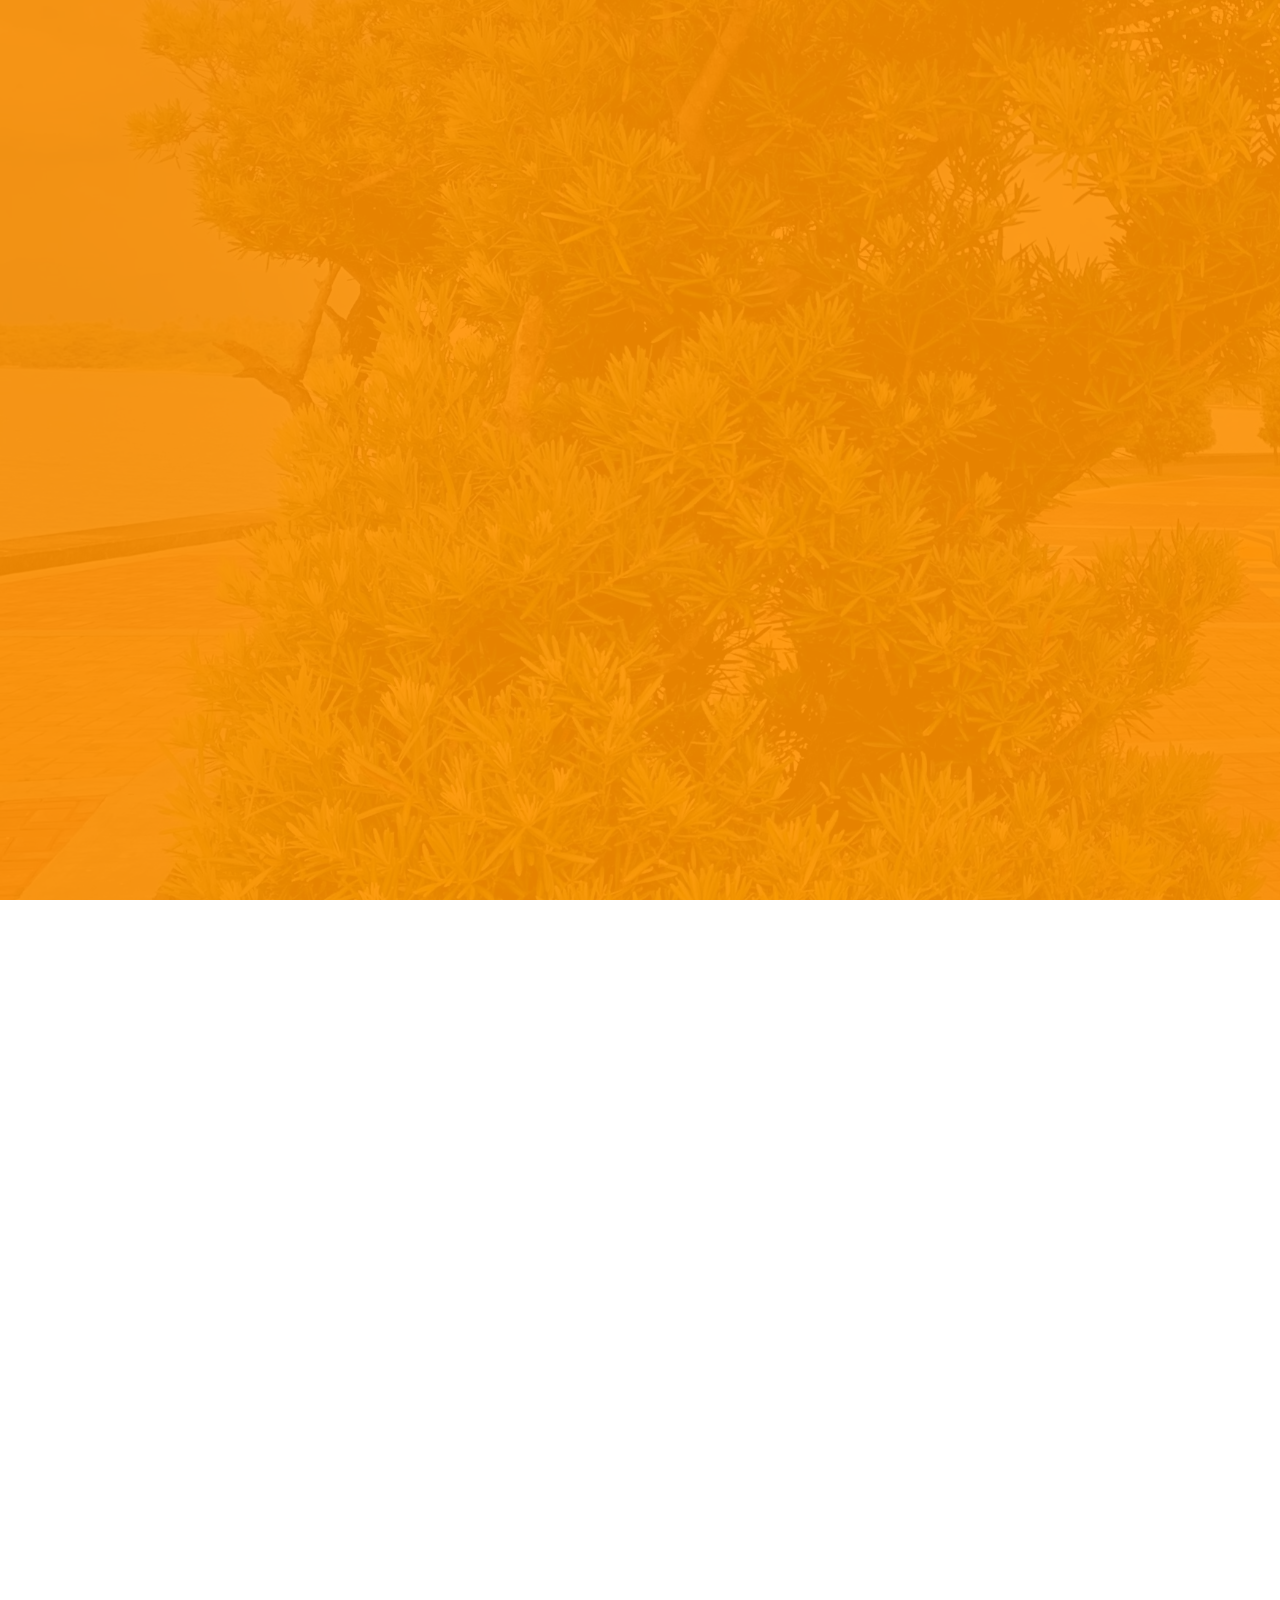
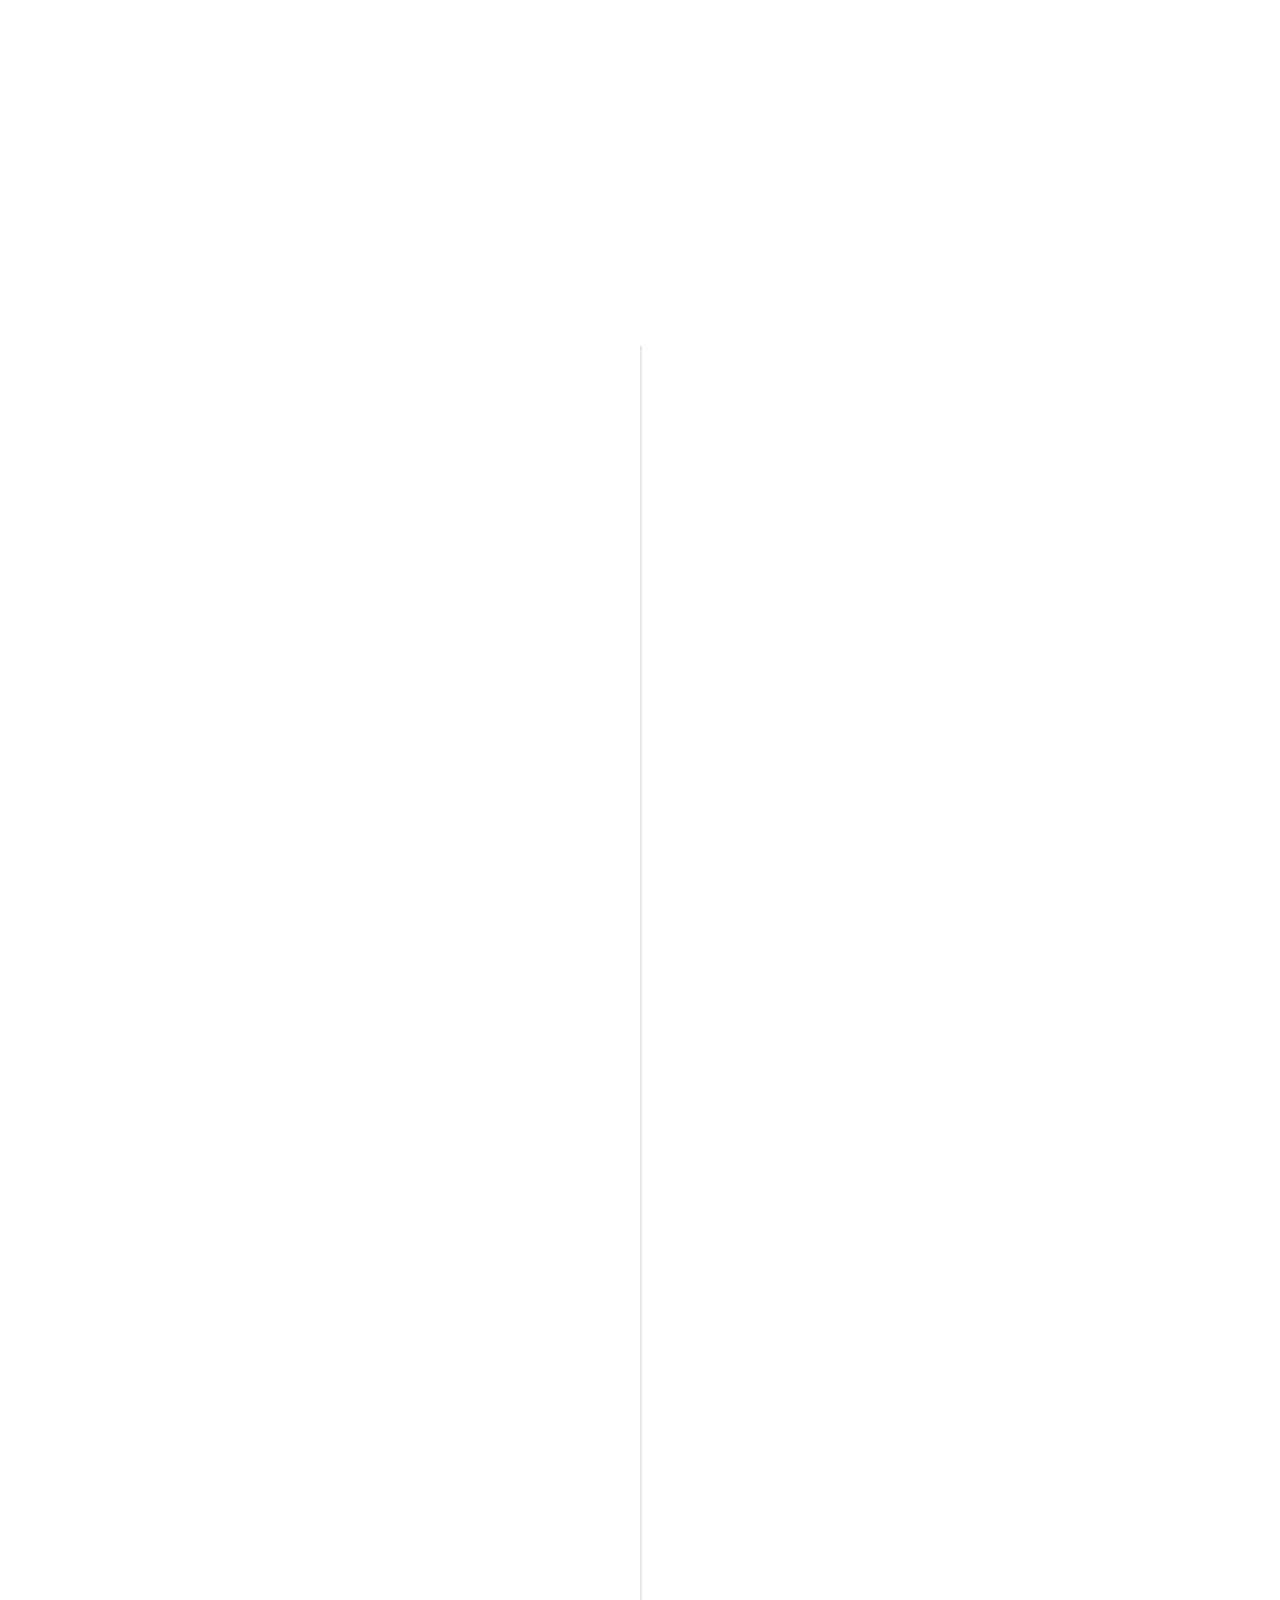
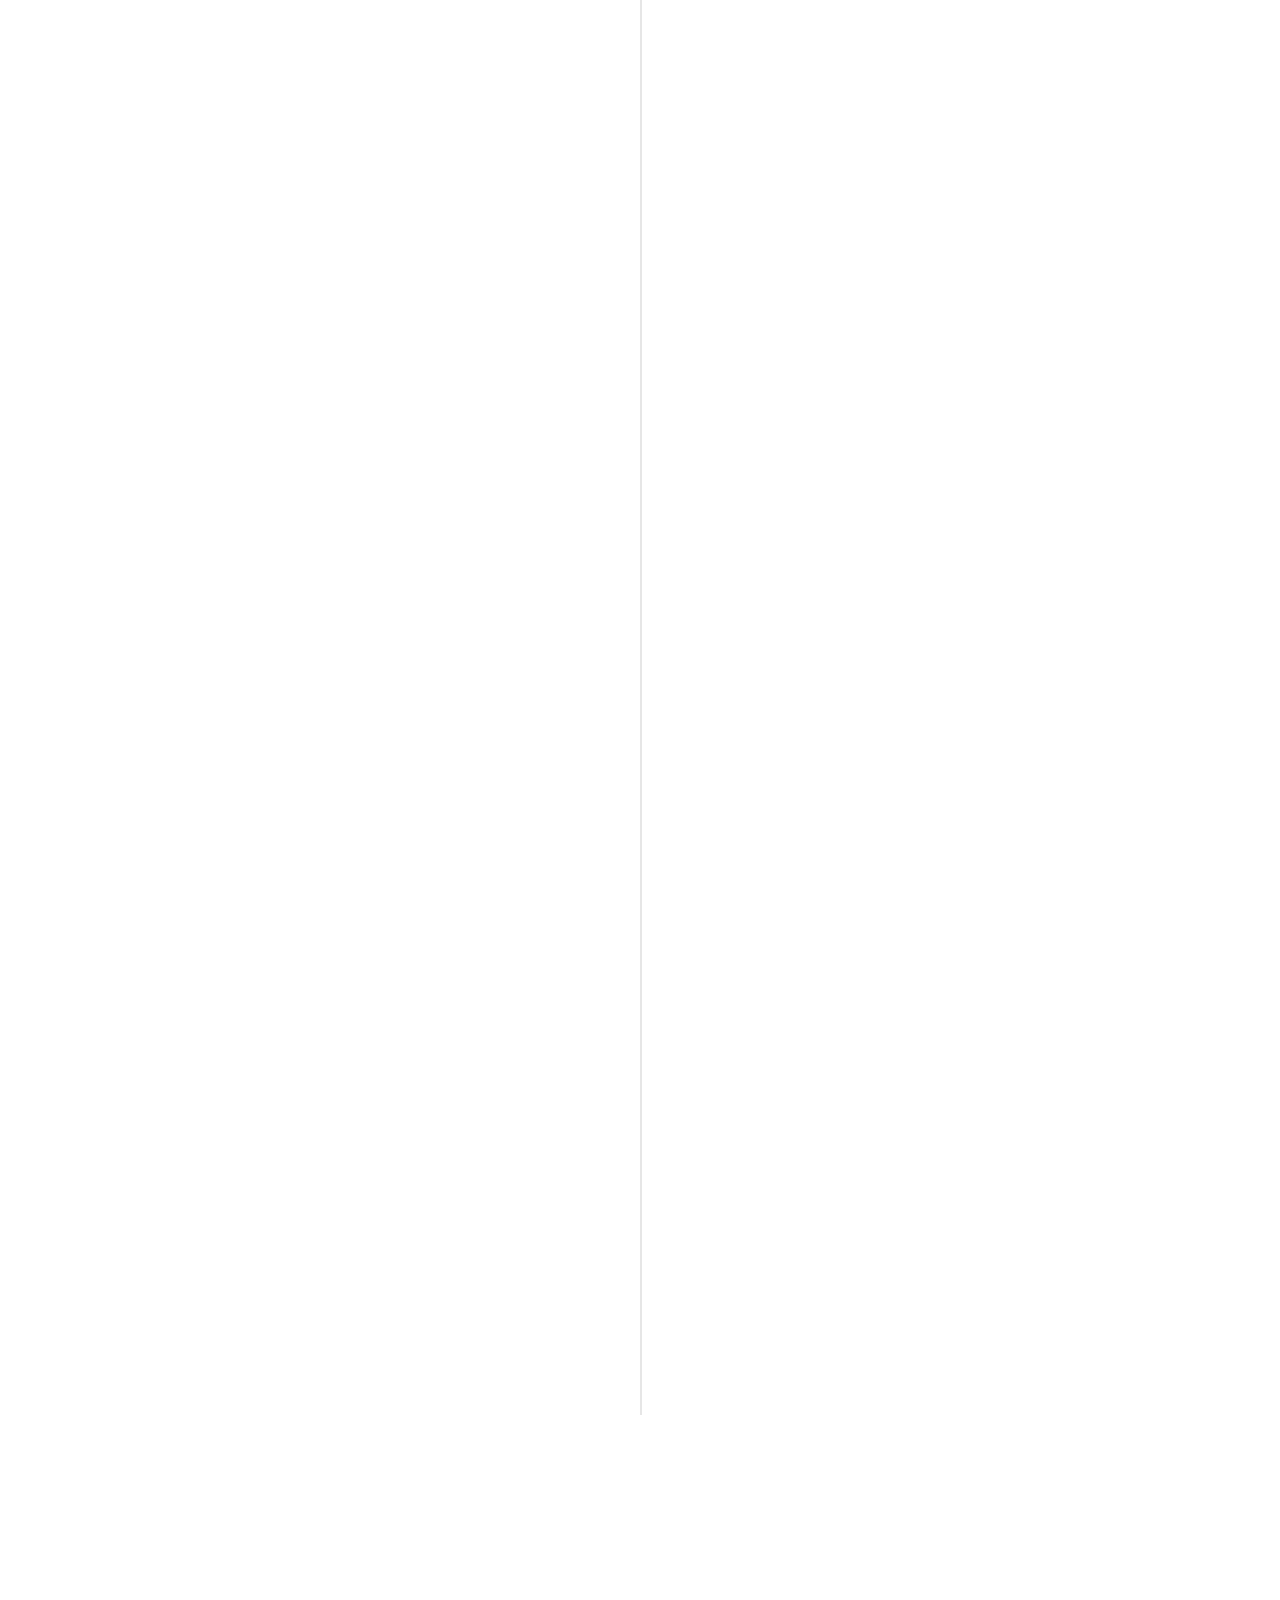
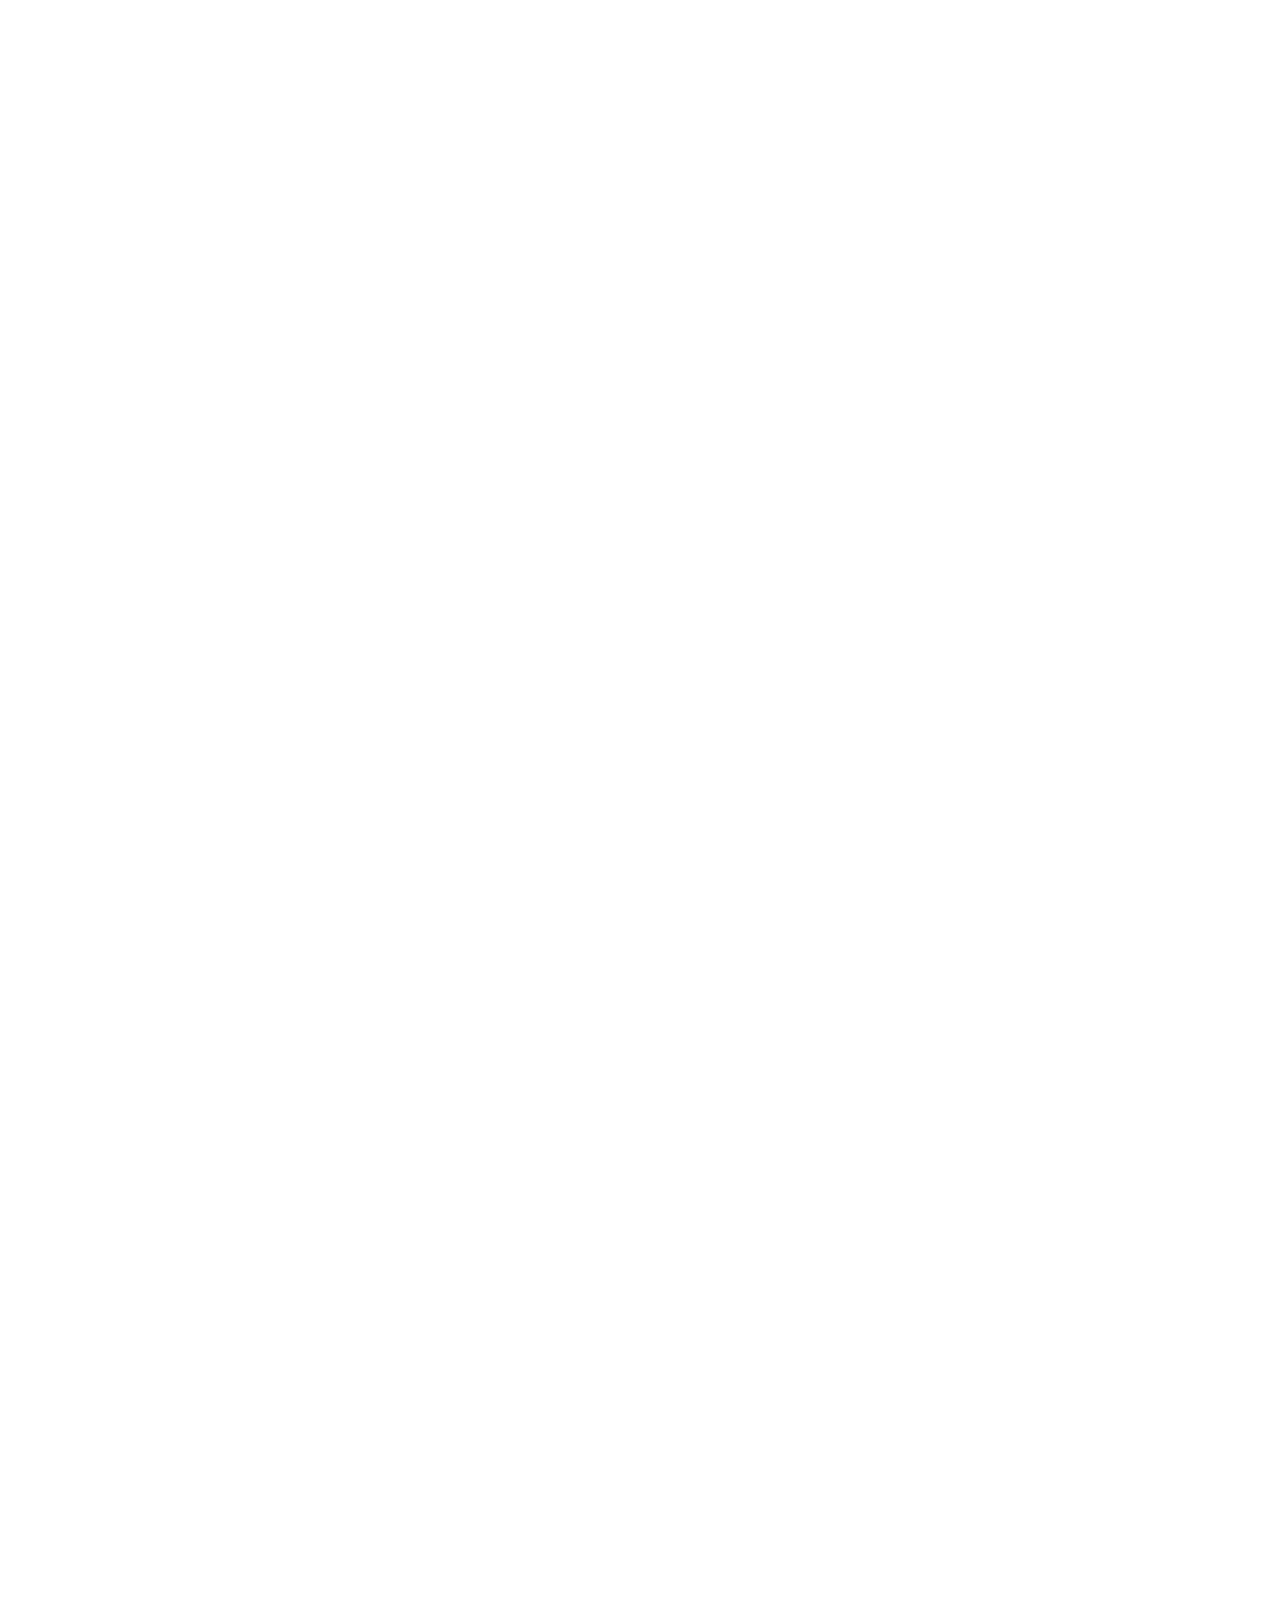
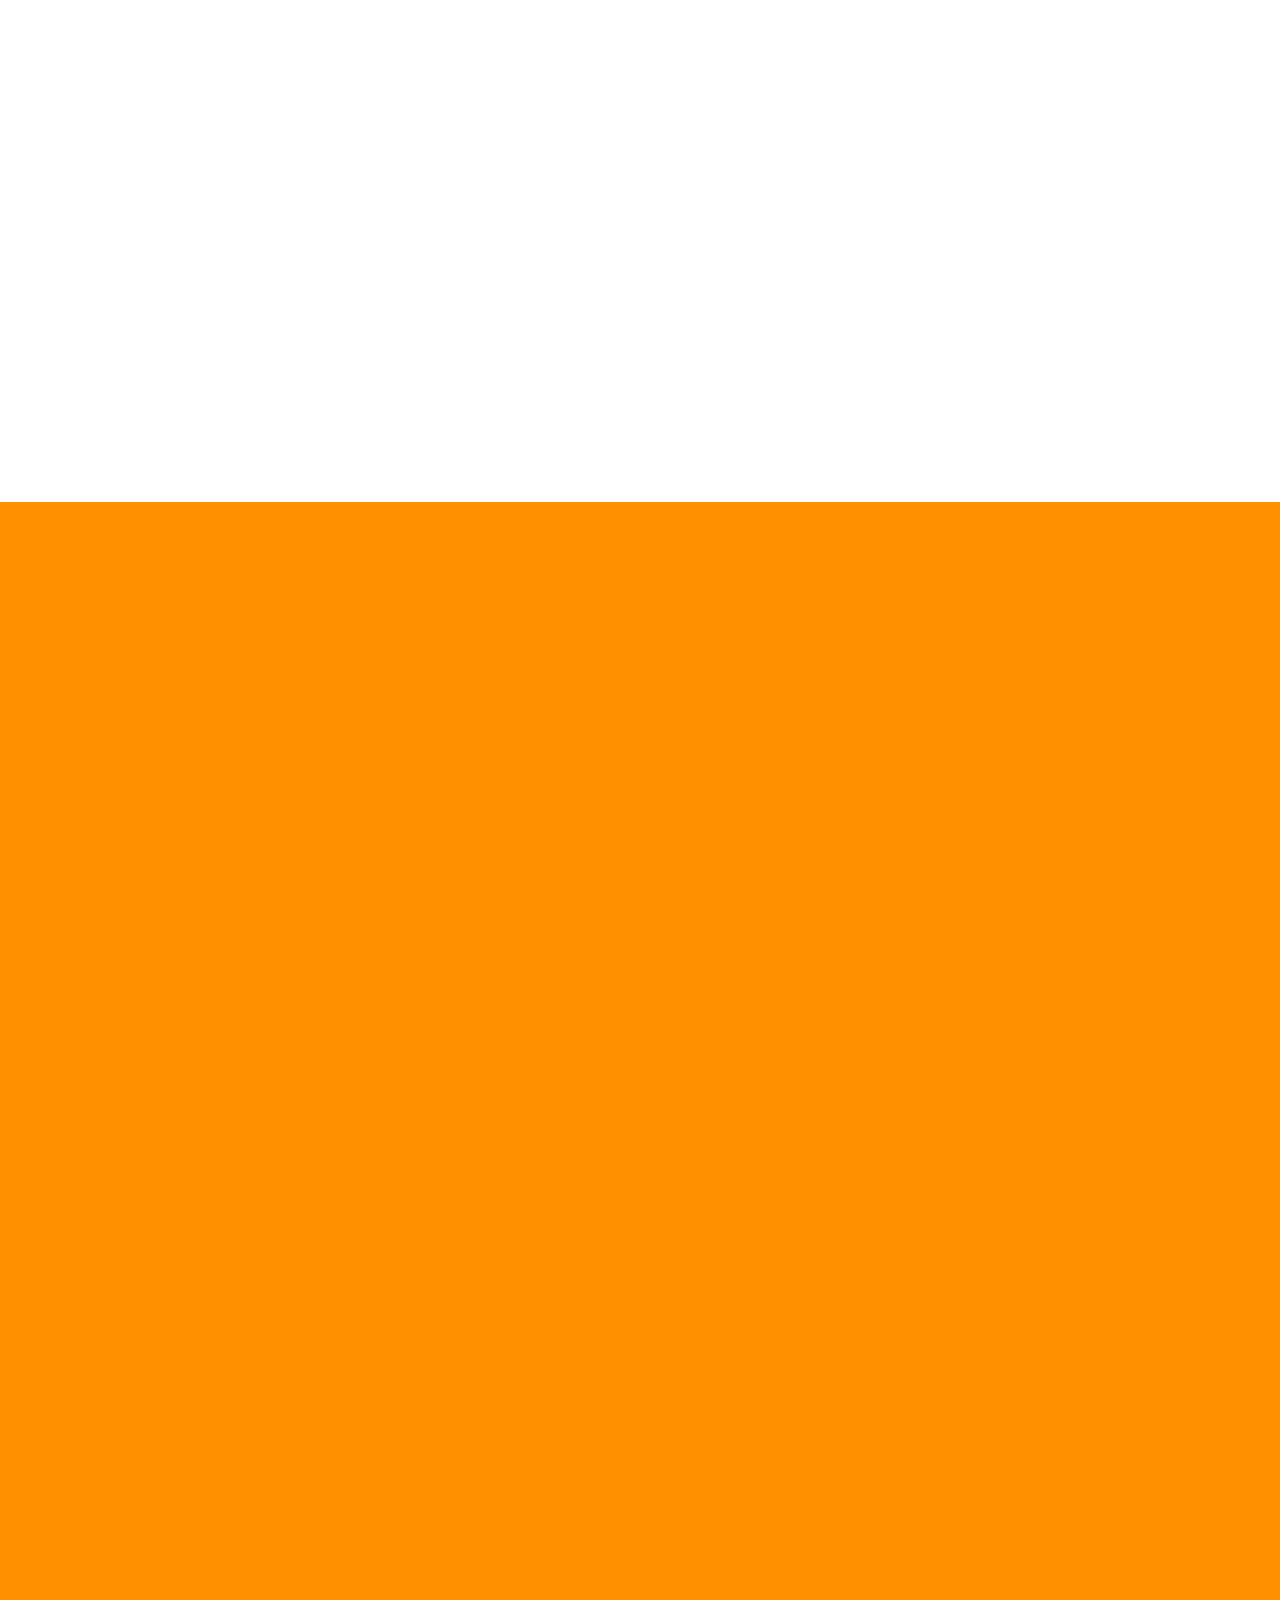
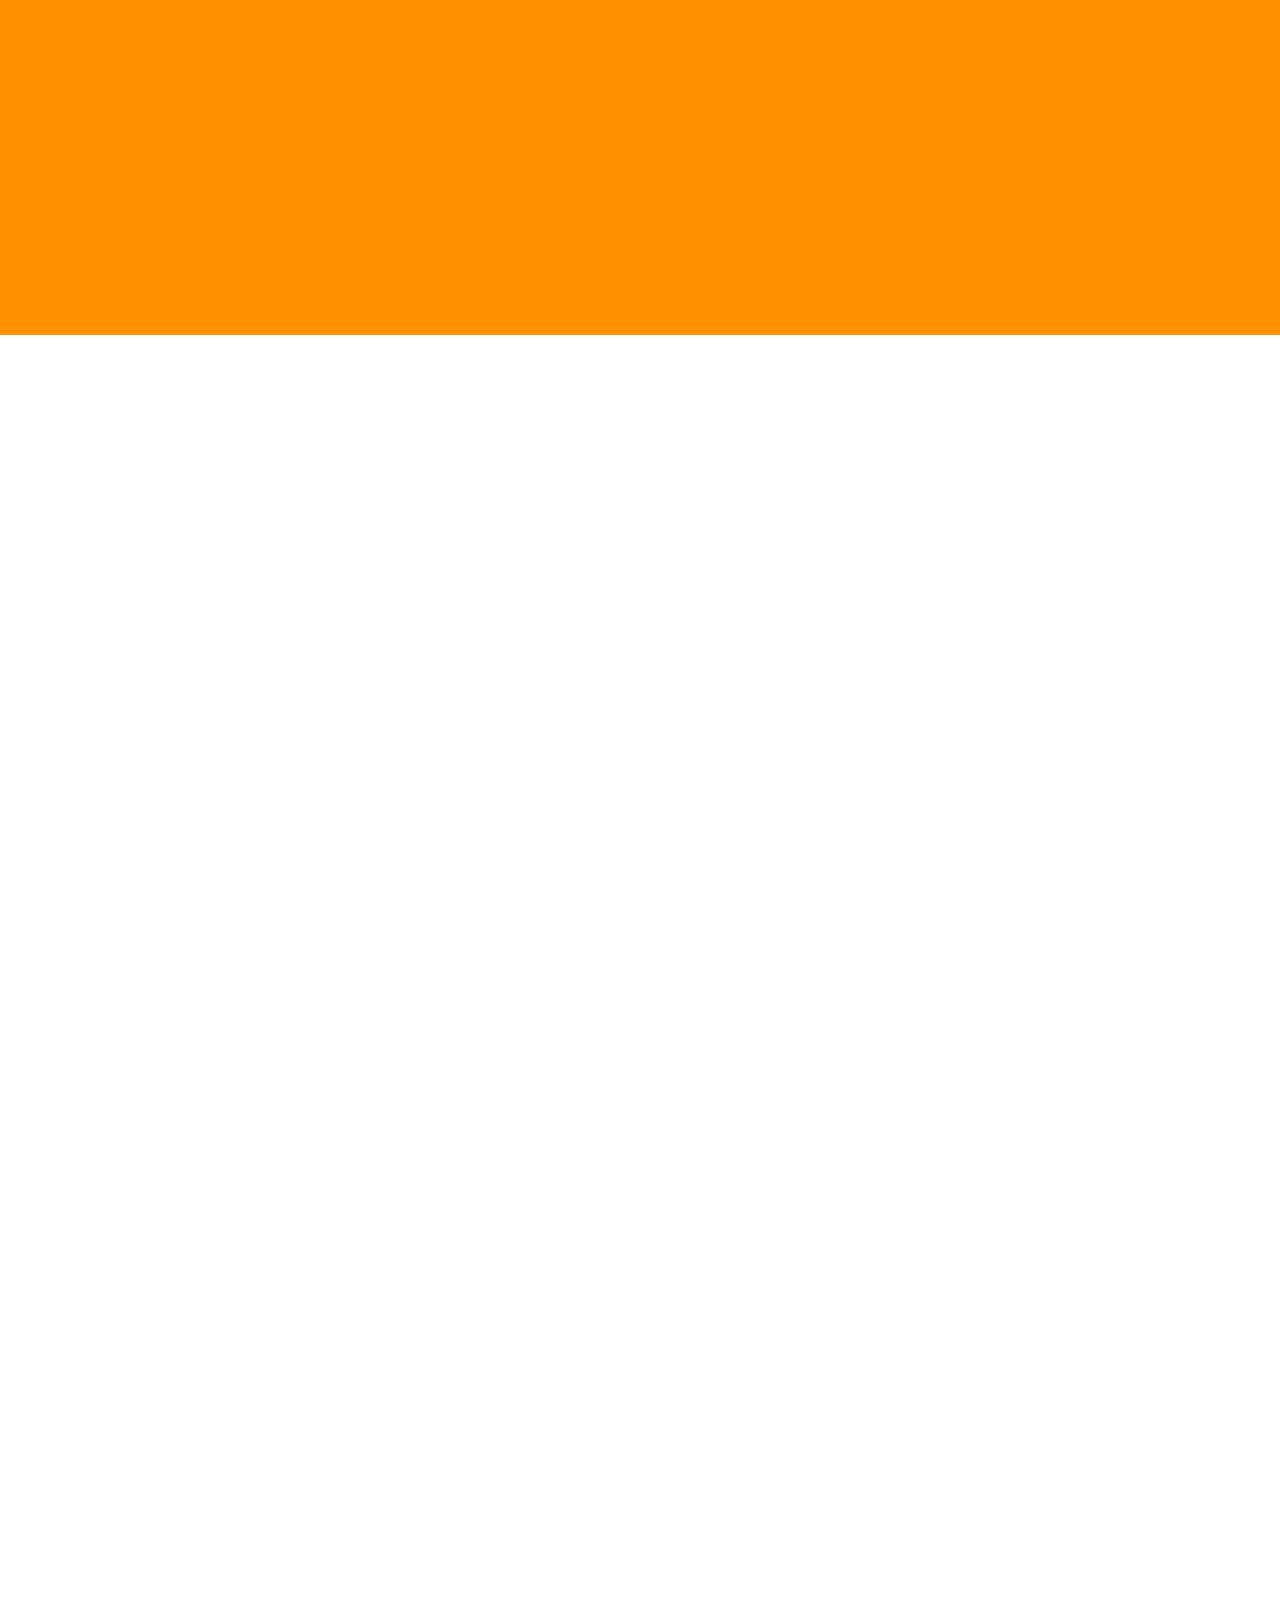
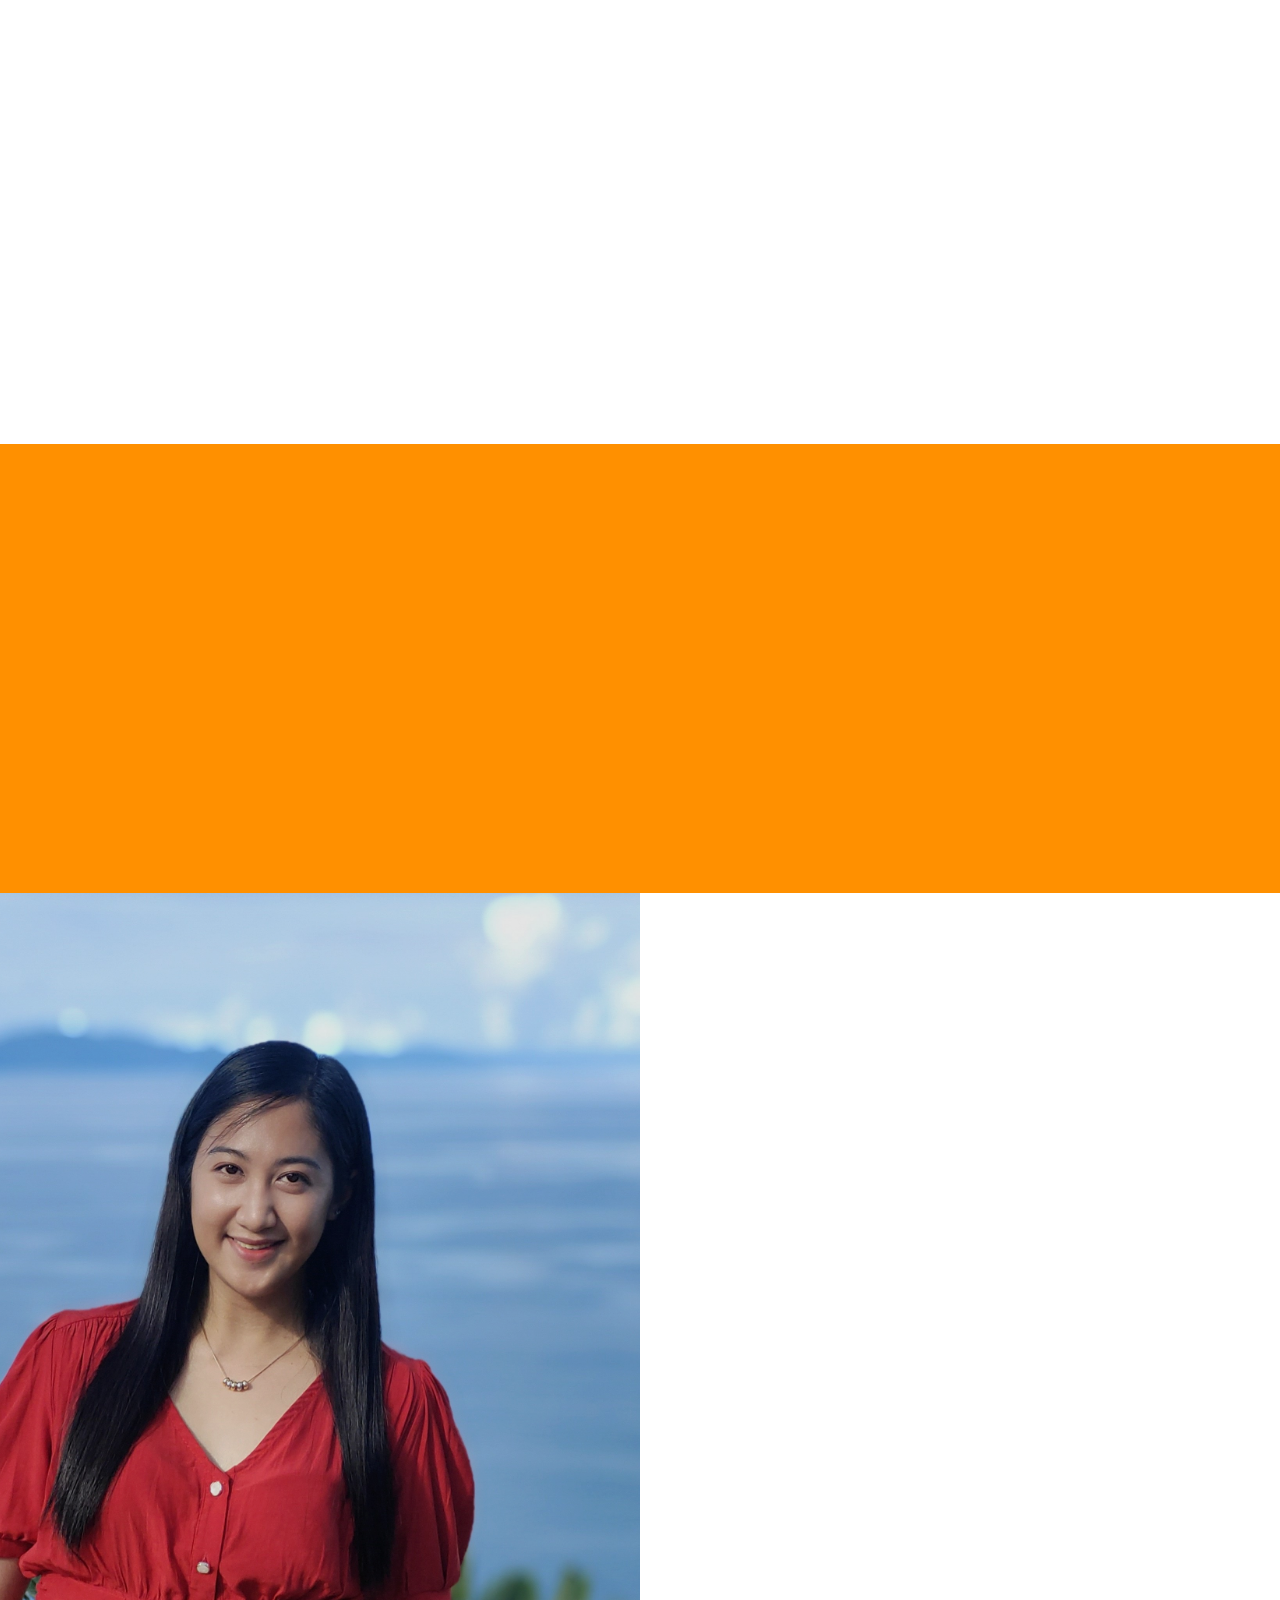
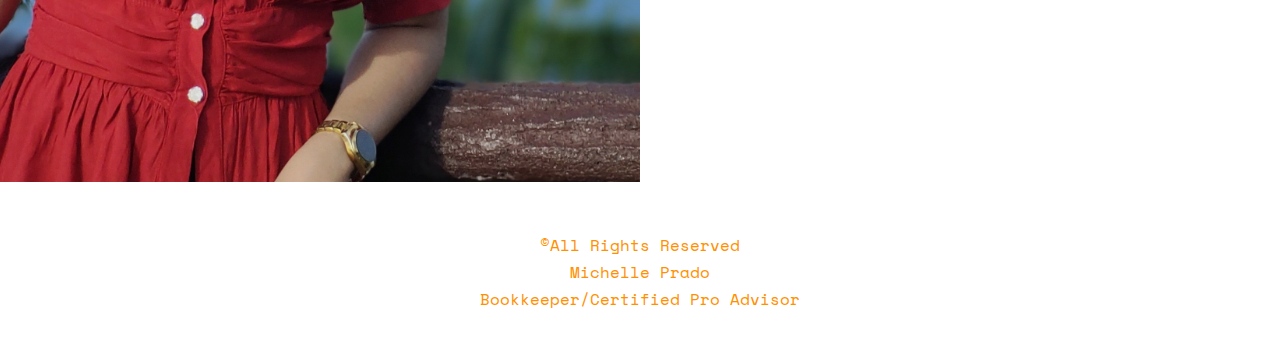
<file: index.html>
<!DOCTYPE HTML>
<html>
	<head>
	<meta charset="utf-8">
	<meta http-equiv="X-UA-Compatible" content="IE=edge">
	<title>Michelle's Website</title>
	<meta name="viewport" content="width=device-width, initial-scale=1">
	<meta name="description" content="Free HTML5 Website Template by freehtml5.co" />
	<meta name="keywords" content="free website templates, free html5, free template, free bootstrap, free website template, html5, css3, mobile first, responsive" />
	<meta name="author" content="freehtml5.co" />

	<!-- favicon -->
	<link rel="apple-touch-icon" sizes="76x76" href="/images/apple-touch-icon.png">
	<link rel="icon" type="image/png" sizes="32x32" href="/images/favicon-32x32.png">
	<link rel="icon" type="image/png" sizes="16x16" href="/images/favicon-16x16.png">
	<link rel="manifest" href="/images/site.webmanifest">
	<link rel="mask-icon" href="/images/safari-pinned-tab.svg" color="#5bbad5">
	<meta name="msapplication-TileColor" content="#da532c">
	<meta name="theme-color" content="#ffffff">

  	<!-- Facebook and Twitter integration -->
	<meta property="og:title" content=""/>
	<meta property="og:image" content=""/>
	<meta property="og:url" content=""/>
	<meta property="og:site_name" content=""/>
	<meta property="og:description" content=""/>
	<meta name="twitter:title" content="" />
	<meta name="twitter:image" content="" />
	<meta name="twitter:url" content="" />
	<meta name="twitter:card" content="" />

	<link href="https://fonts.googleapis.com/css?family=Space+Mono" rel="stylesheet">
	<link href="https://fonts.googleapis.com/css?family=Kaushan+Script" rel="stylesheet">
	
	<!-- Animate.css -->
	<link rel="stylesheet" href="css/animate.css">
	<!-- Icomoon Icon Fonts-->
	<link rel="stylesheet" href="css/icomoon.css">
	<!-- Bootstrap  -->
	<link rel="stylesheet" href="css/bootstrap.css">

	<!-- Theme style  -->
	<link rel="stylesheet" href="css/style.css">

	<!-- Modernizr JS -->
	<script src="js/modernizr-2.6.2.min.js"></script>
	<!-- FOR IE9 below -->
	<!--[if lt IE 9]>
	<script src="js/respond.min.js"></script>
	<![endif]-->

	</head>
	<body>
		
	<div class="fh5co-loader"></div>
	
	<div id="page">	
	<header id="fh5co-header" class="fh5co-cover js-fullheight" role="banner" style="background-image:url(images/leg.jpeg);" data-stellar-background-ratio="0.5">
		<div class="overlay"></div>
		<div class="container">
			<div class="row">
				<div class="col-md-8 col-md-offset-2 text-center">
					<div class="display-t js-fullheight">
						<div class="display-tc js-fullheight animate-box" data-animate-effect="fadeIn">
							<div class="profile-thumb" style="background: url(images/mitch.jpeg);"></div>
							<h1><span>Michelle Prado</span></h1>
							<h2><span>Bookkeeper/Certified Pro Advisor</span></h2>
							<p>
								<ul class="fh5co-social-icons">
									<!-- <li><a href="#"><i class="icon-twitter2"></i></a></li> -->
									<li><a href="https://www.facebook.com/miitchp"><i class="icon-facebook2"></i></a></li>
									<li><a href="https://www.linkedin.com/in/michelle-prado-17876b28a/"><i class="icon-linkedin2"></i></a></li>
									<!-- <li><a href="#"><i class="icon-dribbble2"></i></a></li> -->
								</ul>
							</p>
							<p>
								<div class="col-md-8 col-md-offset-2 text-center fh5co-heading">
								<p><a href="MyResume.pdf" download="MyResume.pdf" class="btn btn-default btn-lg">Download Resume</a></p>							 							
								</div>
							</p>
						</div>
					</div>
				</div>
			</div>
		</div>
	</header>

	<div id="fh5co-about" class="animate-box">
		<div class="container">
			<div class="row">
				<div class="col-md-8 col-md-offset-2 text-center fh5co-heading">
					<h2>About Me</h2>
				</div>
			</div>
			<div class="row">
				<div class="col-md-4">
					<ul class="info">
						<li><span class="first-block">Full Name:</span><span class="second-block">Michelle M Prado</span></li>
						<li><span class="first-block">Phone:</span><span class="second-block">+639099959587</span></li>
						<li><span class="first-block">Email:</span><span class="second-block">michelle.prado07<br>@gmail.com</span></li>
						<!-- <li><span class="first-block">Website:</span><span class="second-block"><www class="michelleprado\.info"></www></span></li> -->
						<li><span class="first-block">Address:</span><span class="second-block">Z4 Brgy San Vicente, Pili, Camarines Sur, Bicol. Philippines</span></li>
					</ul>
				</div>
				<div class="col-md-8">
					<h2>Hello There!</h2>
					<p>I'm Michelle 29 years old from the Philippines. I have 7 years of invaluable experience in the banking industry, as well as the distinction of being an online bookkeeper, and I'm a Certified Xero Advisor and QuickBooks Pro Advisor.
						My experience in finance and banking has allowed me to develop a strong skill set in financial management; I take great pride in my meticulous attention to detail, ensuring that every financial aspect is handled with precision; and I prioritize maintaining the utmost confidentiality when it comes to client information.
					<p>
						<ul class="fh5co-social-icons">
							<!-- <li><a href="#"><i class="icon-twitter2"></i></a></li> -->
							<li><a href="https://www.facebook.com/miitchp"><i class="icon-facebook3"></i></a></li>
							<li><a href="https://www.linkedin.com/in/michelle-prado-17876b28a/"><i class="icon-linkedin2"></i></a></li>
							<!-- <li><a href="#"><i class="icon-dribbble2"></i></a></li> -->
						</ul>
					</p>
				</div>
			</div>
		</div>
	</div>

	<div id="fh5co-resume" class="fh5co-bg-color">
		<div class="container">
			<div class="row animate-box">
				<div class="col-md-8 col-md-offset-2 text-center fh5co-heading">
					<h2>My Resume</h2>
			
				</div>
			</div>
			<div class="row">
				<div class="col-md-12 col-md-offset-0">
					<ul class="timeline">
						<li class="timeline-heading text-center animate-box">
							<div><h3>Work Experience</h3></div>
						</li>
						<li class="timeline-unverted animate-box">
							<div class="timeline-badge"><i class="icon-suitcase"></i></div>
							<div class="timeline-panel">
								<div class="timeline-heading">
									<h3 class="timeline-title">Bookkeeper Intern </h3>
									<span class="company">Digital Byte Financial Services - August 2023 - September 2023</span>
								</div>
								<div class="timeline-body">
									<p>As Xero Bookkeeper intern at Digital Byte Financial Services based in Germany, I am responsible for various essential duties, such as proficiently navigating the Xero system, accurately recording journal entries, managing employee records, generating quotes and invoices, overseeing payroll management, processing purchase orders, conducting income tax preparations, preparing IAS (International Accounting Standards) and BAS (Business Activity Statement) reports, reconciling bank statements, managing financial data analysis, and providing valuable support for budget planning and financial forecasting. </p>
								</div>
							</div>
						</li>						
						<li class="animate-box timeline-inverted">
							<div class="timeline-badge"><i class="icon-suitcase"></i></div>
							<div class="timeline-panel">
								<div class="timeline-heading">
									<h3 class="timeline-title">Bank Cashier / Bookkeeper</h3>
									<span class="company">Bank of Pola - 2017 - 2023</span>
								</div>
								<div class="timeline-body">
									<p>As the person responsible for managing financial transactions, I handle customer deposits, withdrawals, and inquiries as a bank cashier. On the other hand, I also maintain accurate financial records, track expenses, and reconcile accounts as a bookkeeper. Both roles require strong attention to detail, numerical proficiency, and a commitment to ensuring the financial integrity of the bank.</p>
								</div>
							</div>
						</li>
						<li class="timeline-unverted animate-box">
							<div class="timeline-badge"><i class="icon-suitcase"></i></div>
							<div class="timeline-panel">
								<div class="timeline-heading">
									<h3 class="timeline-title">Bank Teller / New Accounts</h3>
									<span class="company">Bank of Pola - 2016 - 2017</span>
								</div>
								<div class="timeline-body">
									<p>I serve as a bank teller, which involves daily interaction with customers, processing transactions like deposits and withdrawals, ensuring top-notch customer service, and adhering to bank policies. Additionally, I also work as a new accounts representative, often referred to as a personal banker or customer service representative. In this capacity, I assist customers in opening and managing new accounts, provide information about various banking products, engage in cross-selling additional services, and meticulously maintain customer records and documentation. </p>
								</div>
							</div>
						</li>
						<li class="animate-box timeline-inverted">
							<div class="timeline-badge"><i class="icon-suitcase"></i></div>
							<div class="timeline-panel">
								<div class="timeline-heading">
									<h3 class="timeline-title">Intern</h3>
									<span class="company">Land Bank of the Philippines - 2015 -2016</span>
								</div>
								<div class="timeline-body">
									<p>As an intern at Land Bank of the Philippines, one of the country's leading financial institutions. In this role, I am actively participating in and learning about the different facets of banking operations, including customer service, account management, and financial services. It's a valuable opportunity for me to gain practical experience in the banking industry.</p>
								</div>
							</div>
						</li>

						<br>
						<li class="timeline-heading text-center animate-box">
							<div><h3>Education</h3></div>
						</li>
						<li class="timeline-unverted animate-box">
							<div class="timeline-badge"><i class="icon-graduation-cap"></i></div>
							<div class="timeline-panel">
								<div class="timeline-heading">
									<h3 class="timeline-title">Bachelor of Science in Business Administration Major in
										Financial Accounting</h3>
									<span class="company">University of Nueva Caceres - 2012 - 2016</span>
								</div>
								<div class="timeline-body">
									<p>My Bachelor of Science in Business Administration with a major in Financial Accounting has provided me with a comprehensive understanding of financial principles and practices. Throughout my studies, I gained expertise in financial reporting, auditing, and tax compliance. This degree has equipped me with the skills needed to analyze and interpret financial data, make informed business decisions, and ensure financial transparency and accuracy within organizations.</p>
								</div>
							</div>
						</li>
						<li class="animate-box timeline-inverted">
							<div class="timeline-badge"><i class="icon-graduation-cap"></i></div>
							<div class="timeline-panel">
								<div class="timeline-heading">
									<h3 class="timeline-title">Secondary Education</h3>
									<span class="company">St Louies de Marilac School- 2008 - 2012</span>
								</div>
								<div class="timeline-body">
									<p>During my time at St. Louise de Marillac School, I had the opportunity to receive a well-rounded education that not only focused on academics but also emphasized character development and personal growth. The school provided a nurturing and supportive environment where I honed my academic skills, built lasting friendships, and learned the importance of values like discipline and teamwork. St. Louise de Marillac School played a significant role in shaping my educational foundation and fostering a sense of community that continues to influence my life positively.</p>
								</div>
							</div>
						</li>
						<!-- <li class="timeline-inverted animate-box">
							<div class="timeline-badge"><i class="icon-graduation-cap"></i></div>
							<div class="timeline-panel">
								<div class="timeline-heading">
									<h3 class="timeline-title">Diploma Course</h3>
									<span class="company">College Name - 1999 - 2001</span>
								</div>
								<div class="timeline-body">
									<p>Far far away, behind the word mountains, they live in Bookmarksgrove right at the coast of the Semantics, a large language ocean.</p>
								</div>
							</div>
						</li> -->
						<!-- <li class="animate-box timeline-unverted">
							<div class="timeline-badge"><i class="icon-graduation-cap"></i></div>
							<div class="timeline-panel">
								<div class="timeline-heading">
									<h3 class="timeline-title">Graduation</h3>
									<span class="company">College Name - 1994 - 1998</span>
								</div>
								<div class="timeline-body">
									<p>Far far away, behind the word mountains, far from the countries Vokalia and Consonantia, there live the blind texts.</p>
								</div>
							</div>
						</li> -->
			    	</ul>
				</div>
			</div>
		</div>
	</div>
	

	<div id="fh5co-features" class="animate-box">
		<div class="container">
			<div class="services-padding">
				<div class="row">
					<div class="col-md-8 col-md-offset-2 text-center fh5co-heading">
						<h2>My Services</h2>
					</div>
				</div>
				<div class="row">
					<div class="col-md-4 text-center">
						<div class="feature-left">
							<span class="icon">
								<i class="icon-bargraph"></i>
							</span>
							<div class="feature-copy">
								<h3>Xero Online Accounting Software</h3>
								<p>
									<ul>
										<li style="color: rgba(255, 255, 255, 0.7);">Xero Account Setup and Configuration</li>
										<li style="color: rgba(255, 255, 255, 0.7);">Accurate Data Entry and Recording</li>
										<li style="color: rgba(255, 255, 255, 0.7);">Bank Reconciliation</li>
										<li style="color: rgba(255, 255, 255, 0.7);">Invoicing and Accounts Receivable Management</li>
										<li style="color: rgba(255, 255, 255, 0.7);">Expense Tracking and Management</li>
										<li style="color: rgba(255, 255, 255, 0.7);">Financial Reporting (Profit & Loss, Balance Sheet, Cash Flow)</li>
										<li style="color: rgba(255, 255, 255, 0.7);">Tax Preparation Support</li>
										<li style="color: rgba(255, 255, 255, 0.7);">Payroll Processing (if needed)</li>
										<li style="color: rgba(255, 255, 255, 0.7);">Training and Ongoing Support</li>
										<li style="color: rgba(255, 255, 255, 0.7);">Data Security and Backup</li>
										<li style="color: rgba(255, 255, 255, 0.7);">Integration with Other Tools</li>
										<li style="color: rgba(255, 255, 255, 0.7);">Financial Analysis and Insights</li>
										<li style="color: rgba(255, 255, 255, 0.7);">Regular Financial Health Checks</li>
										<li style="color: rgba(255, 255, 255, 0.7);">Compliance and Regulatory Support</li>
									  </ul>
									  
								</p>								  
							</div>
						</div>
					</div>

					<div class="col-md-4 text-center">
						<div class="feature-left">
							<span class="icon">
								<i class="icon-briefcase"></i>
							</span>
							<div class="feature-copy">
								<h3>Quickbooks Online</h3>
								<p><ul>
									<li style="color: rgba(255, 255, 255, 0.7);">QuickBooks Online Account Setup and Configuration</li>
									<li style="color: rgba(255, 255, 255, 0.7);">Accurate Data Entry and Recording in QuickBooks Online</li>
									<li style="color: rgba(255, 255, 255, 0.7);">Bank and Credit Card Reconciliation</li>
									<li style="color: rgba(255, 255, 255, 0.7);">Invoicing and Accounts Receivable Management in QuickBooks Online</li>
									<li style="color: rgba(255, 255, 255, 0.7);">Expense Tracking and Management</li>
									<li style="color: rgba(255, 255, 255, 0.7);">Financial Reporting (Profit & Loss, Balance Sheet, Cash Flow)</li>
									<li style="color: rgba(255, 255, 255, 0.7);">Tax Preparation Support using QuickBooks Online</li>
									<li style="color: rgba(255, 255, 255, 0.7);">Payroll Processing and Payroll Tax Management (if needed)</li>
									<li style="color: rgba(255, 255, 255, 0.7);">QuickBooks Online Training and Ongoing Support</li>
									<li style="color: rgba(255, 255, 255, 0.7);">Data Security and Backup for QuickBooks Online</li>
									<li style="color: rgba(255, 255, 255, 0.7);">Integration with Other Business Tools</li>
									<li style="color: rgba(255, 255, 255, 0.7);">Financial Analysis and Insights</li>
									<li style="color: rgba(255, 255, 255, 0.7);">Regular Financial Health Checks</li>
									<li style="color: rgba(255, 255, 255, 0.7);">Compliance and Regulatory Support with QuickBooks Online</li>
								  </ul>
								  </p>
							</div>
						</div>

					</div>
					<div class="col-md-4 text-center">
						<div class="feature-left">
							<span class="icon">
								<i class="icon-documents"></i>
							</span>
							<div class="feature-copy">
								<h3>Data Entry</h3>
								<p>The information is organized meticulously and flawlessly. As a Data Entry specialist, I am entrusted with the vital task of preserving the accuracy and reliability of our organization's valuable data. Meticulously, I navigate through complex databases, diligently entering essential information while ensuring its utmost correctness. By exercising unwavering attention to detail, I guarantee that our data remains impeccably organized and seamlessly accessible for optimal efficiency and productivity.</p>
							</div>
						</div>
					</div>
				</div>


				<!-- <div class="row">
					<div class="col-md-4 text-center">

						<div class="feature-left">
							<span class="icon">
								<i class="icon-bargraph"></i>
							</span>
							<div class="feature-copy">
								<h3>Web Developent</h3>
								<p>Facilis ipsum reprehenderit nemo molestias. Aut cum mollitia reprehenderit.</p>
							</div>
						</div>

					</div>

					<div class="col-md-4 text-center">
						<div class="feature-left">
							<span class="icon">
								<i class="icon-genius"></i>
							</span>
							<div class="feature-copy">
								<h3>Web Marketing</h3>
								<p>Facilis ipsum reprehenderit nemo molestias. Aut cum mollitia reprehenderit.</p>
							</div>
						</div>

					</div>
					<div class="col-md-4 text-center">
						<div class="feature-left">
							<span class="icon">
								<i class="icon-chat"></i>
							</span>
							<div class="feature-copy">
								<h3>Support</h3>
								<p>Facilis ipsum reprehenderit nemo molestias. Aut cum mollitia reprehenderit.</p>
							</div>
						</div>
					</div>
				</div> -->
			</div>
		</div>
	</div>

	<div id="fh5co-skills" class="animate-box">
		<div class="container">
			<div class="row">
				<div class="col-md-8 col-md-offset-2 text-center fh5co-heading">
					<h2>Skills and Competencies</h2>
				</div>
			</div>
			<div class="row row-pb-md">
				<div class="col-md-3 col-sm-6 col-xs-12 text-center">
					<div class="chart" data-percent="100"><span><strong>Online Bookkeeper</strong></span></div>
				</div>
				<div class="col-md-3 col-sm-6 col-xs-12 text-center">
					<div class="chart" data-percent="100"><span><strong>Xero Online Accounting Software</strong></span></div>
				</div>
				<div class="col-md-3 col-sm-6 col-xs-12 text-center">
					<div class="chart" data-percent="100"><span><strong>QuickBooks Online </strong></span></div>
				</div>

				<div class="col-md-3 col-sm-6 col-xs-12 text-center">
					<div class="chart" data-percent="100"><span><strong>Data Entry</strong></span></div>
				</div>
				<div class="col-md-3 col-sm-6 col-xs-12 text-center">
					<div class="chart" data-percent="100"><span><strong>Financial Literacy</strong></span></div>
				</div>
				<div class="col-md-3 col-sm-6 col-xs-12 text-center">
					<div class="chart" data-percent="100"><span><strong>Google Sheets / MS Excel</strong></span></div>
				</div>
				<div class="col-md-3 col-sm-6 col-xs-12 text-center">
					<div class="chart" data-percent="100"><span><strong>Attention to Detail</strong></span></div>
				</div>
				<div class="col-md-3 col-sm-6 col-xs-12 text-center">
					<div class="chart" data-percent="100"><span><strong>Microsoft<br> Office</strong></span></div>
				</div>
			</div>
			<!-- <div class="row">
				<div class="col-md-6">
					<div class="progress-wrap">
						<h3><span class="name-left">Online Bookkeeper</span><span class="value-right">95%</span></h3>
						<div class="progress">
						  <div class="progress-bar progress-bar-1 progress-bar-striped active" role="progressbar"
						  aria-valuenow="90" aria-valuemin="0" aria-valuemax="100" style="width:90%">
						  </div>
						</div>
					</div>
					<div class="progress-wrap">
						<h3><span class="name-left">Xero Online Accounting Software</span><span class="value-right">95%</span></h3>
						<div class="progress">
						  <div class="progress-bar progress-bar-2 progress-bar-striped active" role="progressbar"
						  aria-valuenow="90" aria-valuemin="0" aria-valuemax="100" style="width:90%">
						  </div>
						</div>
					</div>
					<div class="progress-wrap">
						<h3><span class="name-left">QuickBooks Online</span><span class="value-right">90%</span></h3>
						<div class="progress">
						  <div class="progress-bar progress-bar-3 progress-bar-striped active" role="progressbar"
						  aria-valuenow="80" aria-valuemin="0" aria-valuemax="100" style="width:80%">
						  </div>
						</div>
					</div>
					<div class="progress-wrap">
						<h3><span class="name-left">Data Entry</span><span class="value-right">90%</span></h3>
						<div class="progress">
						  <div class="progress-bar progress-bar-4 progress-bar-striped active" role="progressbar"
						  aria-valuenow="85" aria-valuemin="0" aria-valuemax="100" style="width:85%">
						  </div>
						</div>
					</div>
				</div>
				<div class="col-md-6">
					<div class="progress-wrap">
						<h3><span class="name-left">Financial Literacy</span><span class="value-right">85%</span></h3>
						<div class="progress">
						  <div class="progress-bar progress-bar-5 progress-bar-striped active" role="progressbar"
						  aria-valuenow="100" aria-valuemin="0" aria-valuemax="100" style="width:100%">
						  </div>
						</div>
					</div>
					<div class="progress-wrap">
						<h3><span class="name-left">Google Sheets / MS Excel</span><span class="value-right">90%</span></h3>
						<div class="progress">
						  <div class="progress-bar progress-bar-striped active" role="progressbar"
						  aria-valuenow="70" aria-valuemin="0" aria-valuemax="100" style="width:70%">
						  </div>
						</div>
					</div>
					<div class="progress-wrap">
						<h3><span class="name-left">Attention to Detail</span><span class="value-right">97%</span></h3>
						<div class="progress">
						  <div class="progress-bar progress-bar-1 progress-bar-striped active" role="progressbar"
						  aria-valuenow="85" aria-valuemin="0" aria-valuemax="100" style="width:85%">
						  </div>
						</div>
					</div>
					<div class="progress-wrap">
						<h3><span class="name-left">Microsoft Office</span><span class="value-right">98%</span></h3>
						<div class="progress">
						  <div class="progress-bar progress-bar-3 progress-bar-striped active" role="progressbar"
						  aria-valuenow="75" aria-valuemin="0" aria-valuemax="100" style="width:75%">
						  </div>
						</div>
					</div>
				</div>
			</div> -->
		</div>
	</div>

	<div id="fh5co-work" class="fh5co-bg-dark">
		<div class="container">
			<div class="row animate-box">
				<div class="col-md-8 col-md-offset-2 text-center fh5co-heading">
					<h2>Certificates</h2>
				</div>
			</div>
			<div class="row">
				<div class="col-md-3 text-center col-padding animate-box ">
					<a  target="_blank" class="work" style="background-image: url(images/intuit.png);">
						<div class="desc">
							<h3>Intuit Academy Bookkeeping Professional Certificate </h3>
							<!-- <span>Illustration</span> -->
						</div>
					</a>
				</div>
				<div class="col-md-3 text-center col-padding animate-box">
					<a  class="work" style="background-image: url(images/quickbooks.png);">
						<div class="desc">
							<h3>Quickbooks Certified Pro Advisor Certification</h3>
							<!-- <span>Brading</span> -->
						</div>
					</a>
				</div>
				<div class="col-md-3 text-center col-padding animate-box">
					<a  class="work" style="background-image: url(images/xero2.png);">
						<div class="desc">
							<h3>Xero Advisor Certified</h3>
							<!-- <span>Illustration</span> -->
						</div>
					</a>
				</div>
				<div class="col-md-3 text-center col-padding animate-box">
					<a  class="work" style="background-image: url(images/xero1.png);">
						<div class="desc">
							<h3>Xero Payroll Certified</h3>
							<!-- <span>Design</span> -->
						</div>
					</a>
				</div>
				<div class="col-md-3 text-center col-padding animate-box">
					<a  class="work" style="background-image: url(images/prova.png);">
						<div class="desc">
							<h3>Australian Bookkeeping with Xero Acounting Certificate</h3>
							<!-- <span>Website</span> -->
						</div>
					</a>
				</div>
				<div class="col-md-3 text-center col-padding animate-box">
					<a  class="work" style="background-image: url(images/dataentry.png);">
						<div class="desc">
							<h3>Data Entry Certificate</h3>
							<!-- <span>Illustration</span> -->
						</div>
					</a>
				</div>
				<div class="col-md-3 text-center col-padding animate-box">
					<a class="work" style="background-image: url(images/CSE-1.jpg);">
						<div class="desc">
							<h3>Civil Service Commision Eligibility Certificate</h3>
							<!-- <span>Brading</span> -->
						</div>
					</a>
				</div>
				<div class="col-md-3 text-center col-padding animate-box">
					<a  class="work" style="background-image: url(images/qb.png);">
						<div class="desc">
							<h3>QuickBooks Accounting Software With Basic Bookkeeping </h3>
							<!-- <span>Illustration</span> -->
						</div>
					</a>
				</div>
				<div class="col-md-3 text-center col-padding animate-box">
					<a  class="work" style="background-image: url(images/intern.jpg);">
						<div class="desc">
							<h3>Digital Byte Financial Services Intern </h3>
							<!-- <span>Illustration</span> -->
						</div>
					</a>
				</div>
			</div>
			<div class="container">
				<div class="row animate-box">
					<div class="col-md-8 col-md-offset-2 text-center fh5co-heading">
					    <p></p>							
						<p><a href="/certificates.html" target="_blank" class="btn btn-default btn-lg">slideshow</a></p>
					</div>
				</div>
			</div>
		</div>
	</div>

	<div id="fh5co-blog">
		<div class="container">
			<div class="row animate-box">
				<div class="col-md-8 col-md-offset-2 text-center fh5co-heading">
					<h2>Works</h2>
					<p>These are some of the things I work on.</p>
				</div>
			</div>
			<div class="row">
				<div class="col-md-4">
					<div class="fh5co-blog animate-box">
						<a class="blog-bg" style="background-image: url(images/BalanceSheet.png);"></a>
						<div class="blog-text">
							<!-- <span class="posted_on">Sept. 29 2023</span> -->
							<h3>Balance Sheet</h3>
							<!-- <p>Far far away, behind the word mountains, far from the countries Vokalia and Consonantia, there live the blind texts.</p>
							<ul class="stuff">
								<li><i class="icon-heart2"></i>249</li>
								<li><i class="icon-eye2"></i>308</li>
								<li><a href="#">Read More<i class="icon-arrow-right22"></i></a></li>
							</ul> -->
						</div> 
					</div>
				</div>
				<div class="col-md-4">
					<div class="fh5co-blog animate-box">
						<a  class="blog-bg" style="background-image: url(images/ConversionBalances.png);"></a>
						<div class="blog-text">
							<!-- <span class="posted_on">Sept. 29 2023</span> -->
							<h3>Conversion Balances</h3>
							<!-- <p>Far far away, behind the word mountains, far from the countries Vokalia and Consonantia, there live the blind texts.</p>
							<ul class="stuff">
								<li><i class="icon-heart2"></i>249</li>
								<li><i class="icon-eye2"></i>308</li>
								<li><a href="#">Read More<i class="icon-arrow-right22"></i></a></li>
							</ul> -->
						</div> 
					</div>
				</div>
				<div class="col-md-4">
					<div class="fh5co-blog animate-box">
						<a  class="blog-bg" style="background-image: url(images/ExecutiveSummary.png);"></a>
						<div class="blog-text">
							<!-- <span class="posted_on">Sept. 29 2023</span> -->
							<h3>Executive Summary</h3>
							<!-- <p>Far far away, behind the word mountains, far from the countries Vokalia and Consonantia, there live the blind texts.</p>
							<ul class="stuff">
								<li><i class="icon-heart2"></i>249</li>
								<li><i class="icon-eye2"></i>308</li>
								<li><a href="#">Read More<i class="icon-arrow-right22"></i></a></li>
							</ul> -->
						</div> 
					</div>
				</div>
				<div class="col-md-4">
					<div class="fh5co-blog animate-box">
						<a  class="blog-bg" style="background-image: url(images/ProfitandLoss.png);"></a>
						<div class="blog-text">
							<!-- <span class="posted_on">Sept. 29 2023</span> -->
							<h3>Profit and Loss</h3>
							<!-- <p>Far far away, behind the word mountains, far from the countries Vokalia and Consonantia, there live the blind texts.</p>
							<ul class="stuff">
								<li><i class="icon-heart2"></i>249</li>
								<li><i class="icon-eye2"></i>308</li>
								<li><a href="#">Read More<i class="icon-arrow-right22"></i></a></li>
							</ul> -->
						</div> 
					</div>
				</div>
				<div class="col-md-4">
					<div class="fh5co-blog animate-box">
						<a  class="blog-bg" style="background-image: url(images/BusinessActivityStatement.png);"></a>
						<div class="blog-text">
							<!-- <span class="posted_on">Sept. 29 2023</span> -->
							<h3>Business Activity Statement</h3>
							<!-- <p>Far far away, behind the word mountains, far from the countries Vokalia and Consonantia, there live the blind texts.</p>
							<ul class="stuff">
								<li><i class="icon-heart2"></i>249</li>
								<li><i class="icon-eye2"></i>308</li>
								<li><a href="#">Read More<i class="icon-arrow-right22"></i></a></li>
							</ul> -->
						</div> 
					</div>
				</div>
				<div class="col-md-4">
					<div class="fh5co-blog animate-box">
						<a  class="blog-bg" style="background-image: url(images/4.jpg);"></a>
						<div class="blog-text">
							<!-- <span class="posted_on">Sept. 29 2023</span> -->
							<h3>Bank Register</h3>
							<!-- <p>Far far away, behind the word mountains, far from the countries Vokalia and Consonantia, there live the blind texts.</p>
							<ul class="stuff">
								<li><i class="icon-heart2"></i>249</li>
								<li><i class="icon-eye2"></i>308</li>
								<li><a href="#">Read More<i class="icon-arrow-right22"></i></a></li>
							</ul> -->
						</div> 
					</div>
				</div>
				<div class="container">
					<div class="row animate-box">
						<div class="col-md-8 col-md-offset-2 text-center fh5co-heading">
							<p>These documents and figures are fictitious to protect client confidentiality.</p>							
							<p><a href="/works.html"  target="_blank" class="btn btn-primary btn-lg">slideshow</a></p>
						</div>
					</div>
				</div>
			</div>
		</div>
	</div>
	
	<div id="fh5co-started" class="fh5co-bg-dark">
		<div class="overlay"></div>
		<div class="container">
			<div class="row animate-box">
				<div class="col-md-8 col-md-offset-2 text-center fh5co-heading">
					<h2>Hire Me!</h2>
					<p>Consider me for employment and let us collaborate as a team.</p>
					<p><a href="#contact-this" class="btn btn-default btn-lg">Contact Me</a></p>
				</div>
			</div>
		</div>
	</div>

	<div id="fh5co-consult">
		<div class="video fh5co-video" style="background-image: url(images/beach.jpeg);">
			<div class="overlay"></div>
		</div>
		<div class="choose animate-box">
			<h2><a name="contact-this">Contact</h2>
			<form method="post" id="contact-form" action="https://formsubmit.co/75f40fc0753f91a8f47253cb58a065e2">
				<!-- honeypot -->
				<input type="text" id="honeypot" name="_honey" style="display: none;">
				<!-- disable captcha -->
				<input type="hidden" name="_captcha" value="false">
				<input type="hidden" name="_next" value="https://www.michelleprado.info/success.html">
				<div class="row form-group">
					<div class="col-md-6">
						<input type="text" required id="fname"name="fname" class="form-control" placeholder="Your firstname">						
					</div>
				</div>
				<div class="row form-group">
					<div class="col-md-6">
						<input type="text" required id="lname"name="lname" class="form-control" placeholder="Your lastname">
					</div>
				</div>

				<div class="row form-group">
					<div class="col-md-12">
						<input type="text" required id="email"name="email" class="form-control" placeholder="Your email address">
					</div>
				</div>

				<div class="row form-group">
					<div class="col-md-12">
						<input type="text" required id="subject"name="subject" class="form-control" placeholder="Your subject of this message">
					</div>
				</div>

				<div class="row form-group">
					<div class="col-md-12">
						<textarea name="message" required id="message"name="message" cols="30" rows="10" class="form-control" placeholder="Say something"></textarea>
					</div>
				</div>
				<div class="form-group">
					<input type="submit" value="Send Message" class="btn btn-primary">
				</div>

			</form>	
		</div>
	</div>

	<!-- <div id="map" class="fh5co-map"></div> -->
	</div>
	
	<div id="fh5co-footer">
		<div class="container">
			<div class="row">
				<div class="col-md-12 text-center">
					<p>&copy;All Rights Reserved<br>Michelle Prado
					<br>Bookkeeper/Certified Pro Advisor</p>
				</div>
			</div>
		</div>
	</div>

	<div class="gototop js-top">
		<a href="#" class="js-gotop"><i class="icon-arrow-up22"></i></a>
	</div>
	
	<!-- jQuery -->
	<script src="js/jquery.min.js"></script>
	<!-- jQuery Easing -->
	<script src="js/jquery.easing.1.3.js"></script>
	<!-- Bootstrap -->
	<script src="js/bootstrap.min.js"></script>
	<!-- Waypoints -->
	<script src="js/jquery.waypoints.min.js"></script>
	<!-- Stellar Parallax -->
	<script src="js/jquery.stellar.min.js"></script>
	<!-- Easy PieChart -->
	<script src="js/jquery.easypiechart.min.js"></script>
	<!-- Google Map -->
	<!-- <script src="https://maps.googleapis.com/maps/api/js?key=AIzaSyCefOgb1ZWqYtj7raVSmN4PL2WkTrc-KyA&sensor=false"></script>
	<script src="js/google_map.js"></script>
	 -->
	<!-- Main -->
	<script src="js/main.js"></script>

	</body>
</html>
</file>
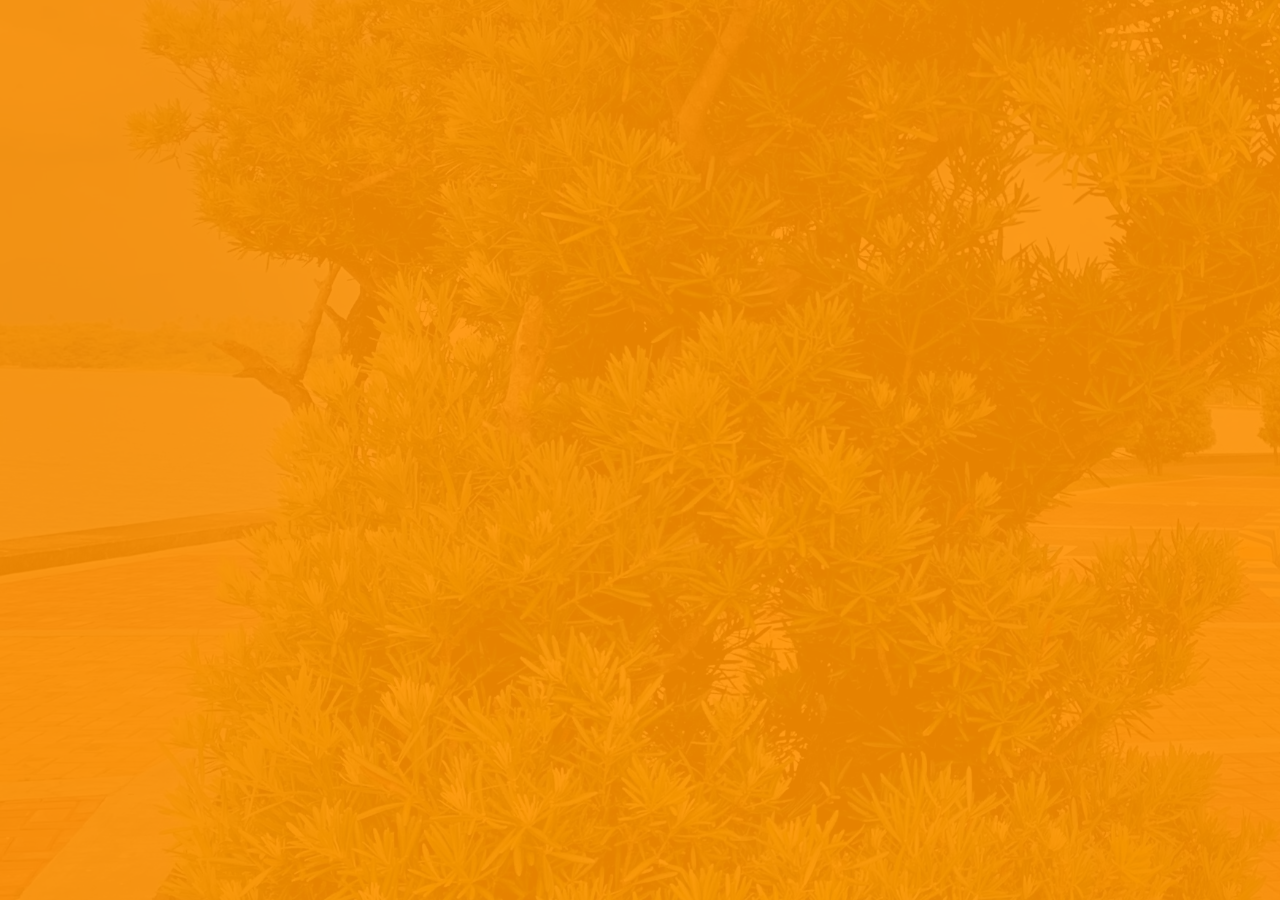
<file: success.html>
<!DOCTYPE HTML>
<html>
	<head>
	<meta charset="utf-8">
	<meta http-equiv="X-UA-Compatible" content="IE=edge">
	<title>Thank You!</title>
	<meta name="viewport" content="width=device-width, initial-scale=1">
	<meta name="description" content="Free HTML5 Website Template by freehtml5.co" />
	<meta name="keywords" content="free website templates, free html5, free template, free bootstrap, free website template, html5, css3, mobile first, responsive" />
	<meta name="author" content="freehtml5.co" />

	<!-- favicon -->
	<link rel="apple-touch-icon" sizes="76x76" href="/images/favicon_package_v0.16/apple-touch-icon.png">
	<link rel="icon" type="image/png" sizes="32x32" href="/images/favicon_package_v0.16/favicon-32x32.png">
	<link rel="icon" type="image/png" sizes="16x16" href="/images/favicon_package_v0.16/favicon-16x16.png">
	<link rel="manifest" href="/images/favicon_package_v0.16/site.webmanifest">
	<link rel="mask-icon" href="/images/favicon_package_v0.16/safari-pinned-tab.svg" color="#5bbad5">
	<meta name="msapplication-TileColor" content="#da532c">
	<meta name="theme-color" content="#ffffff">

  	<!-- Facebook and Twitter integration -->
	<meta property="og:title" content=""/>
	<meta property="og:image" content=""/>
	<meta property="og:url" content=""/>
	<meta property="og:site_name" content=""/>
	<meta property="og:description" content=""/>
	<meta name="twitter:title" content="" />
	<meta name="twitter:image" content="" />
	<meta name="twitter:url" content="" />
	<meta name="twitter:card" content="" />

	<link href="https://fonts.googleapis.com/css?family=Space+Mono" rel="stylesheet">
	<link href="https://fonts.googleapis.com/css?family=Kaushan+Script" rel="stylesheet">
	
	<!-- Animate.css -->
	<link rel="stylesheet" href="css/animate.css">
	<!-- Icomoon Icon Fonts-->
	<link rel="stylesheet" href="css/icomoon.css">
	<!-- Bootstrap  -->
	<link rel="stylesheet" href="css/bootstrap.css">

	<!-- Theme style  -->
	<link rel="stylesheet" href="css/style.css">

	<!-- Modernizr JS -->
	<script src="js/modernizr-2.6.2.min.js"></script>
	<!-- FOR IE9 below -->
	<!--[if lt IE 9]>
	<script src="js/respond.min.js"></script>
	<![endif]-->

	</head>
	<body>
		
	<div class="fh5co-loader"></div>
	
	<div id="page">	
	<header id="fh5co-header" class="fh5co-cover js-fullheight" role="banner" style="background-image:url(images/leg.jpeg);" data-stellar-background-ratio="0.5">
		<div class="overlay"></div>
		<div class="container">
			<div class="row">
				<div class="col-md-8 col-md-offset-2 text-center">
					<div class="display-t js-fullheight">
						<div class="display-tc js-fullheight animate-box" data-animate-effect="fadeIn">
							<div class="profile-thumb" style="background: url(images/mitch.jpeg);"></div>
							<h1><span>Message Submitted</span></h1>
							<h3><span>Thank you so much for reaching out to me! I am thrilled to inform you that your message has been successfully submitted. This is an exciting moment, and I can't wait to see what we can achieve together. I am genuinely looking forward to the opportunity of working with you and making great things happen. Rest assured, I will respond to your message as soon as possible because I am just as excited as you are! Once again, thank you for contacting me. Let's embark on this journey together and create something amazing!
                                <p><br>
                                Warmest regards,
                                <br>Michelle</span></h3>
							<p>
								<ul class="fh5co-social-icons">
									<!-- <li><a href="#"><i class="icon-twitter2"></i></a></li> -->
                                    <a href="index.html" class="btn btn-default btn-lg">Back to Home</a>
									<!-- <li><a href="https://www.facebook.com/miitchp"><i class="icon-facebook2"></i></a></li> -->
									<!-- <li><a href="https://www.linkedin.com/in/michelle-prado-17876b28a/"><i class="icon-linkedin2"></i></a></li> -->
									<!-- <li><a href="#"><i class="icon-dribbble2"></i></a></li> -->
								</ul>
							</p>
						</div>
					</div>
				</div>
			</div>
		</div>
	</header>

	<!-- jQuery -->
	<script src="js/jquery.min.js"></script>
	<!-- jQuery Easing -->
	<script src="js/jquery.easing.1.3.js"></script>
	<!-- Bootstrap -->
	<script src="js/bootstrap.min.js"></script>
	<!-- Waypoints -->
	<script src="js/jquery.waypoints.min.js"></script>
	<!-- Stellar Parallax -->
	<script src="js/jquery.stellar.min.js"></script>
	<!-- Easy PieChart -->
	<script src="js/jquery.easypiechart.min.js"></script>
	<!-- Main -->
	<script src="js/main.js"></script>

	</body>
</html>
</file>
<file: css/icomoon.css>
@font-face {
    font-family: 'icomoon';
    src:    url('fonts/icomoon.eot?1oniuf');
    src:    url('fonts/icomoon.eot?1oniuf#iefix') format('embedded-opentype'),
        url('fonts/icomoon.ttf?1oniuf') format('truetype'),
        url('fonts/icomoon.woff?1oniuf') format('woff'),
        url('fonts/icomoon.svg?1oniuf#icomoon') format('svg');
    font-weight: normal;
    font-style: normal;
}

[class^="icon-"], [class*=" icon-"] {
    /* use !important to prevent issues with browser extensions that change fonts */
    font-family: 'icomoon' !important;
    speak: none;
    font-style: normal;
    font-weight: normal;
    font-variant: normal;
    text-transform: none;
    line-height: 1;

    /* Better Font Rendering =========== */
    -webkit-font-smoothing: antialiased;
    -moz-osx-font-smoothing: grayscale;
}

.icon-mobile:before {
    content: "\e000";
}
.icon-laptop:before {
    content: "\e001";
}
.icon-desktop:before {
    content: "\e002";
}
.icon-tablet:before {
    content: "\e003";
}
.icon-phone:before {
    content: "\e004";
}
.icon-document:before {
    content: "\e005";
}
.icon-documents:before {
    content: "\e006";
}
.icon-search:before {
    content: "\e007";
}
.icon-clipboard:before {
    content: "\e008";
}
.icon-newspaper:before {
    content: "\e009";
}
.icon-notebook:before {
    content: "\e00a";
}
.icon-book-open:before {
    content: "\e00b";
}
.icon-browser:before {
    content: "\e00c";
}
.icon-calendar:before {
    content: "\e00d";
}
.icon-presentation:before {
    content: "\e00e";
}
.icon-picture:before {
    content: "\e00f";
}
.icon-pictures:before {
    content: "\e010";
}
.icon-video:before {
    content: "\e011";
}
.icon-camera:before {
    content: "\e012";
}
.icon-printer:before {
    content: "\e013";
}
.icon-toolbox:before {
    content: "\e014";
}
.icon-briefcase:before {
    content: "\e015";
}
.icon-wallet:before {
    content: "\e016";
}
.icon-gift:before {
    content: "\e017";
}
.icon-bargraph:before {
    content: "\e018";
}
.icon-grid:before {
    content: "\e019";
}
.icon-expand:before {
    content: "\e01a";
}
.icon-focus:before {
    content: "\e01b";
}
.icon-edit:before {
    content: "\e01c";
}
.icon-adjustments:before {
    content: "\e01d";
}
.icon-ribbon:before {
    content: "\e01e";
}
.icon-hourglass:before {
    content: "\e01f";
}
.icon-lock:before {
    content: "\e020";
}
.icon-megaphone:before {
    content: "\e021";
}
.icon-shield:before {
    content: "\e022";
}
.icon-trophy:before {
    content: "\e023";
}
.icon-flag:before {
    content: "\e024";
}
.icon-map:before {
    content: "\e025";
}
.icon-puzzle:before {
    content: "\e026";
}
.icon-basket:before {
    content: "\e027";
}
.icon-envelope:before {
    content: "\e028";
}
.icon-streetsign:before {
    content: "\e029";
}
.icon-telescope:before {
    content: "\e02a";
}
.icon-gears:before {
    content: "\e02b";
}
.icon-key:before {
    content: "\e02c";
}
.icon-paperclip:before {
    content: "\e02d";
}
.icon-attachment:before {
    content: "\e02e";
}
.icon-pricetags:before {
    content: "\e02f";
}
.icon-lightbulb:before {
    content: "\e030";
}
.icon-layers:before {
    content: "\e031";
}
.icon-pencil:before {
    content: "\e032";
}
.icon-tools:before {
    content: "\e033";
}
.icon-tools-2:before {
    content: "\e034";
}
.icon-scissors:before {
    content: "\e035";
}
.icon-paintbrush:before {
    content: "\e036";
}
.icon-magnifying-glass:before {
    content: "\e037";
}
.icon-circle-compass:before {
    content: "\e038";
}
.icon-linegraph:before {
    content: "\e039";
}
.icon-mic:before {
    content: "\e03a";
}
.icon-strategy:before {
    content: "\e03b";
}
.icon-beaker:before {
    content: "\e03c";
}
.icon-caution:before {
    content: "\e03d";
}
.icon-recycle:before {
    content: "\e03e";
}
.icon-anchor:before {
    content: "\e03f";
}
.icon-profile-male:before {
    content: "\e040";
}
.icon-profile-female:before {
    content: "\e041";
}
.icon-bike:before {
    content: "\e042";
}
.icon-wine:before {
    content: "\e043";
}
.icon-hotairballoon:before {
    content: "\e044";
}
.icon-globe:before {
    content: "\e045";
}
.icon-genius:before {
    content: "\e046";
}
.icon-map-pin:before {
    content: "\e047";
}
.icon-dial:before {
    content: "\e048";
}
.icon-chat:before {
    content: "\e049";
}
.icon-heart:before {
    content: "\e04a";
}
.icon-cloud:before {
    content: "\e04b";
}
.icon-upload:before {
    content: "\e04c";
}
.icon-download:before {
    content: "\e04d";
}
.icon-target:before {
    content: "\e04e";
}
.icon-hazardous:before {
    content: "\e04f";
}
.icon-piechart:before {
    content: "\e050";
}
.icon-speedometer:before {
    content: "\e051";
}
.icon-global:before {
    content: "\e052";
}
.icon-compass:before {
    content: "\e053";
}
.icon-lifesaver:before {
    content: "\e054";
}
.icon-clock:before {
    content: "\e055";
}
.icon-aperture:before {
    content: "\e056";
}
.icon-quote:before {
    content: "\e057";
}
.icon-scope:before {
    content: "\e058";
}
.icon-alarmclock:before {
    content: "\e059";
}
.icon-refresh:before {
    content: "\e05a";
}
.icon-happy:before {
    content: "\e05b";
}
.icon-sad:before {
    content: "\e05c";
}
.icon-facebook:before {
    content: "\e05d";
}
.icon-twitter:before {
    content: "\e05e";
}
.icon-googleplus:before {
    content: "\e05f";
}
.icon-rss:before {
    content: "\e060";
}
.icon-tumblr:before {
    content: "\e061";
}
.icon-linkedin:before {
    content: "\e062";
}
.icon-dribbble:before {
    content: "\e063";
}
.icon-box2:before {
    content: "\ea82";
}
.icon-write:before {
    content: "\ea83";
}
.icon-clock2:before {
    content: "\ea84";
}
.icon-reply2:before {
    content: "\ea85";
}
.icon-reply-all2:before {
    content: "\ea86";
}
.icon-forward2:before {
    content: "\ea87";
}
.icon-flag2:before {
    content: "\ea88";
}
.icon-search2:before {
    content: "\ea89";
}
.icon-trash2:before {
    content: "\ea8a";
}
.icon-envelope2:before {
    content: "\ea8b";
}
.icon-bubble:before {
    content: "\ea8c";
}
.icon-bubbles:before {
    content: "\ea8d";
}
.icon-user2:before {
    content: "\ea8e";
}
.icon-users2:before {
    content: "\ea8f";
}
.icon-cloud2:before {
    content: "\ea90";
}
.icon-download2:before {
    content: "\ea91";
}
.icon-upload2:before {
    content: "\ea92";
}
.icon-rain:before {
    content: "\ea93";
}
.icon-sun:before {
    content: "\ea94";
}
.icon-moon2:before {
    content: "\ea95";
}
.icon-bell2:before {
    content: "\ea96";
}
.icon-folder2:before {
    content: "\ea97";
}
.icon-pin2:before {
    content: "\ea98";
}
.icon-sound2:before {
    content: "\ea99";
}
.icon-microphone:before {
    content: "\ea9a";
}
.icon-camera2:before {
    content: "\ea9b";
}
.icon-image2:before {
    content: "\ea9c";
}
.icon-cog2:before {
    content: "\ea9d";
}
.icon-calendar2:before {
    content: "\ea9e";
}
.icon-book2:before {
    content: "\ea9f";
}
.icon-map-marker:before {
    content: "\eaa0";
}
.icon-store:before {
    content: "\eaa1";
}
.icon-support:before {
    content: "\eaa2";
}
.icon-tag2:before {
    content: "\eaa3";
}
.icon-heart2:before {
    content: "\eaa4";
}
.icon-video-camera:before {
    content: "\eaa5";
}
.icon-trophy2:before {
    content: "\eaa6";
}
.icon-cart:before {
    content: "\eaa7";
}
.icon-eye2:before {
    content: "\eaa8";
}
.icon-cancel:before {
    content: "\eaa9";
}
.icon-chart:before {
    content: "\eaaa";
}
.icon-target2:before {
    content: "\eaab";
}
.icon-printer2:before {
    content: "\eaac";
}
.icon-location2:before {
    content: "\eaad";
}
.icon-bookmark2:before {
    content: "\eaae";
}
.icon-monitor:before {
    content: "\eaaf";
}
.icon-cross2:before {
    content: "\eab0";
}
.icon-plus2:before {
    content: "\eab1";
}
.icon-left:before {
    content: "\eab2";
}
.icon-up:before {
    content: "\eab3";
}
.icon-browser2:before {
    content: "\eab4";
}
.icon-windows:before {
    content: "\eab5";
}
.icon-switch2:before {
    content: "\eab6";
}
.icon-dashboard:before {
    content: "\eab7";
}
.icon-play:before {
    content: "\eab8";
}
.icon-fast-forward:before {
    content: "\eab9";
}
.icon-next:before {
    content: "\eaba";
}
.icon-refresh2:before {
    content: "\eabb";
}
.icon-film:before {
    content: "\eabc";
}
.icon-home2:before {
    content: "\eabd";
}
.icon-add-to-list:before {
    content: "\e901";
}
.icon-classic-computer:before {
    content: "\e902";
}
.icon-controller-fast-backward:before {
    content: "\e903";
}
.icon-creative-commons-attribution:before {
    content: "\e904";
}
.icon-creative-commons-noderivs:before {
    content: "\e905";
}
.icon-creative-commons-noncommercial-eu:before {
    content: "\e906";
}
.icon-creative-commons-noncommercial-us:before {
    content: "\e907";
}
.icon-creative-commons-public-domain:before {
    content: "\e908";
}
.icon-creative-commons-remix:before {
    content: "\e909";
}
.icon-creative-commons-share:before {
    content: "\e90a";
}
.icon-creative-commons-sharealike:before {
    content: "\e90b";
}
.icon-creative-commons:before {
    content: "\e90c";
}
.icon-document-landscape:before {
    content: "\e90d";
}
.icon-remove-user:before {
    content: "\e90e";
}
.icon-warning:before {
    content: "\e90f";
}
.icon-arrow-bold-down:before {
    content: "\e910";
}
.icon-arrow-bold-left:before {
    content: "\e911";
}
.icon-arrow-bold-right:before {
    content: "\e912";
}
.icon-arrow-bold-up:before {
    content: "\e913";
}
.icon-arrow-down:before {
    content: "\e914";
}
.icon-arrow-left:before {
    content: "\e915";
}
.icon-arrow-long-down:before {
    content: "\e916";
}
.icon-arrow-long-left:before {
    content: "\e917";
}
.icon-arrow-long-right:before {
    content: "\e918";
}
.icon-arrow-long-up:before {
    content: "\e919";
}
.icon-arrow-right:before {
    content: "\e91a";
}
.icon-arrow-up:before {
    content: "\e91b";
}
.icon-arrow-with-circle-down:before {
    content: "\e91c";
}
.icon-arrow-with-circle-left:before {
    content: "\e91d";
}
.icon-arrow-with-circle-right:before {
    content: "\e91e";
}
.icon-arrow-with-circle-up:before {
    content: "\e91f";
}
.icon-bookmark:before {
    content: "\e920";
}
.icon-bookmarks:before {
    content: "\e921";
}
.icon-chevron-down:before {
    content: "\e922";
}
.icon-chevron-left:before {
    content: "\e923";
}
.icon-chevron-right:before {
    content: "\e924";
}
.icon-chevron-small-down:before {
    content: "\e925";
}
.icon-chevron-small-left:before {
    content: "\e926";
}
.icon-chevron-small-right:before {
    content: "\e927";
}
.icon-chevron-small-up:before {
    content: "\e928";
}
.icon-chevron-thin-down:before {
    content: "\e929";
}
.icon-chevron-thin-left:before {
    content: "\e92a";
}
.icon-chevron-thin-right:before {
    content: "\e92b";
}
.icon-chevron-thin-up:before {
    content: "\e92c";
}
.icon-chevron-up:before {
    content: "\e92d";
}
.icon-chevron-with-circle-down:before {
    content: "\e92e";
}
.icon-chevron-with-circle-left:before {
    content: "\e92f";
}
.icon-chevron-with-circle-right:before {
    content: "\e930";
}
.icon-chevron-with-circle-up:before {
    content: "\e931";
}
.icon-cloud3:before {
    content: "\e932";
}
.icon-controller-fast-forward:before {
    content: "\e933";
}
.icon-controller-jump-to-start:before {
    content: "\e934";
}
.icon-controller-next:before {
    content: "\e935";
}
.icon-controller-paus:before {
    content: "\e936";
}
.icon-controller-play:before {
    content: "\e937";
}
.icon-controller-record:before {
    content: "\e938";
}
.icon-controller-stop:before {
    content: "\e939";
}
.icon-controller-volume:before {
    content: "\e93a";
}
.icon-dot-single:before {
    content: "\e93b";
}
.icon-dots-three-horizontal:before {
    content: "\e93c";
}
.icon-dots-three-vertical:before {
    content: "\e93d";
}
.icon-dots-two-horizontal:before {
    content: "\e93e";
}
.icon-dots-two-vertical:before {
    content: "\e93f";
}
.icon-download3:before {
    content: "\e940";
}
.icon-emoji-flirt:before {
    content: "\e941";
}
.icon-flow-branch:before {
    content: "\e942";
}
.icon-flow-cascade:before {
    content: "\e943";
}
.icon-flow-line:before {
    content: "\e944";
}
.icon-flow-parallel:before {
    content: "\e945";
}
.icon-flow-tree:before {
    content: "\e946";
}
.icon-install:before {
    content: "\e947";
}
.icon-layers2:before {
    content: "\e948";
}
.icon-open-book:before {
    content: "\e949";
}
.icon-resize-100:before {
    content: "\e94a";
}
.icon-resize-full-screen:before {
    content: "\e94b";
}
.icon-save:before {
    content: "\e94c";
}
.icon-select-arrows:before {
    content: "\e94d";
}
.icon-sound-mute:before {
    content: "\e94e";
}
.icon-sound:before {
    content: "\e94f";
}
.icon-trash:before {
    content: "\e950";
}
.icon-triangle-down:before {
    content: "\e951";
}
.icon-triangle-left:before {
    content: "\e952";
}
.icon-triangle-right:before {
    content: "\e953";
}
.icon-triangle-up:before {
    content: "\e954";
}
.icon-uninstall:before {
    content: "\e955";
}
.icon-upload-to-cloud:before {
    content: "\e956";
}
.icon-upload3:before {
    content: "\e957";
}
.icon-add-user:before {
    content: "\e958";
}
.icon-address:before {
    content: "\e959";
}
.icon-adjust:before {
    content: "\e95a";
}
.icon-air:before {
    content: "\e95b";
}
.icon-aircraft-landing:before {
    content: "\e95c";
}
.icon-aircraft-take-off:before {
    content: "\e95d";
}
.icon-aircraft:before {
    content: "\e95e";
}
.icon-align-bottom:before {
    content: "\e95f";
}
.icon-align-horizontal-middle:before {
    content: "\e960";
}
.icon-align-left:before {
    content: "\e961";
}
.icon-align-right:before {
    content: "\e962";
}
.icon-align-top:before {
    content: "\e963";
}
.icon-align-vertical-middle:before {
    content: "\e964";
}
.icon-archive:before {
    content: "\e965";
}
.icon-area-graph:before {
    content: "\e966";
}
.icon-attachment2:before {
    content: "\e967";
}
.icon-awareness-ribbon:before {
    content: "\e968";
}
.icon-back-in-time:before {
    content: "\e969";
}
.icon-back:before {
    content: "\e96a";
}
.icon-bar-graph:before {
    content: "\e96b";
}
.icon-battery:before {
    content: "\e96c";
}
.icon-beamed-note:before {
    content: "\e96d";
}
.icon-bell:before {
    content: "\e96e";
}
.icon-blackboard:before {
    content: "\e96f";
}
.icon-block:before {
    content: "\e970";
}
.icon-book:before {
    content: "\e971";
}
.icon-bowl:before {
    content: "\e972";
}
.icon-box:before {
    content: "\e973";
}
.icon-briefcase2:before {
    content: "\e974";
}
.icon-browser3:before {
    content: "\e975";
}
.icon-brush:before {
    content: "\e976";
}
.icon-bucket:before {
    content: "\e977";
}
.icon-cake:before {
    content: "\e978";
}
.icon-calculator:before {
    content: "\e979";
}
.icon-calendar3:before {
    content: "\e97a";
}
.icon-camera3:before {
    content: "\e97b";
}
.icon-ccw:before {
    content: "\e97c";
}
.icon-chat2:before {
    content: "\e97d";
}
.icon-check:before {
    content: "\e97e";
}
.icon-circle-with-cross:before {
    content: "\e97f";
}
.icon-circle-with-minus:before {
    content: "\e980";
}
.icon-circle-with-plus:before {
    content: "\e981";
}
.icon-circle:before {
    content: "\e982";
}
.icon-circular-graph:before {
    content: "\e983";
}
.icon-clapperboard:before {
    content: "\e984";
}
.icon-clipboard2:before {
    content: "\e985";
}
.icon-clock3:before {
    content: "\e986";
}
.icon-code:before {
    content: "\e987";
}
.icon-cog:before {
    content: "\e988";
}
.icon-colours:before {
    content: "\e989";
}
.icon-compass2:before {
    content: "\e98a";
}
.icon-copy:before {
    content: "\e98b";
}
.icon-credit-card:before {
    content: "\e98c";
}
.icon-credit:before {
    content: "\e98d";
}
.icon-cross:before {
    content: "\e98e";
}
.icon-cup:before {
    content: "\e98f";
}
.icon-cw:before {
    content: "\e990";
}
.icon-cycle:before {
    content: "\e991";
}
.icon-database:before {
    content: "\e992";
}
.icon-dial-pad:before {
    content: "\e993";
}
.icon-direction:before {
    content: "\e994";
}
.icon-document2:before {
    content: "\e995";
}
.icon-documents2:before {
    content: "\e996";
}
.icon-drink:before {
    content: "\e997";
}
.icon-drive:before {
    content: "\e998";
}
.icon-drop:before {
    content: "\e999";
}
.icon-edit2:before {
    content: "\e99a";
}
.icon-email:before {
    content: "\e99b";
}
.icon-emoji-happy:before {
    content: "\e99c";
}
.icon-emoji-neutral:before {
    content: "\e99d";
}
.icon-emoji-sad:before {
    content: "\e99e";
}
.icon-erase:before {
    content: "\e99f";
}
.icon-eraser:before {
    content: "\e9a0";
}
.icon-export:before {
    content: "\e9a1";
}
.icon-eye:before {
    content: "\e9a2";
}
.icon-feather:before {
    content: "\e9a3";
}
.icon-flag3:before {
    content: "\e9a4";
}
.icon-flash:before {
    content: "\e9a5";
}
.icon-flashlight:before {
    content: "\e9a6";
}
.icon-flat-brush:before {
    content: "\e9a7";
}
.icon-folder-images:before {
    content: "\e9a8";
}
.icon-folder-music:before {
    content: "\e9a9";
}
.icon-folder-video:before {
    content: "\e9aa";
}
.icon-folder:before {
    content: "\e9ab";
}
.icon-forward:before {
    content: "\e9ac";
}
.icon-funnel:before {
    content: "\e9ad";
}
.icon-game-controller:before {
    content: "\e9ae";
}
.icon-gauge:before {
    content: "\e9af";
}
.icon-globe2:before {
    content: "\e9b0";
}
.icon-graduation-cap:before {
    content: "\e9b1";
}
.icon-grid2:before {
    content: "\e9b2";
}
.icon-hair-cross:before {
    content: "\e9b3";
}
.icon-hand:before {
    content: "\e9b4";
}
.icon-heart-outlined:before {
    content: "\e9b5";
}
.icon-heart3:before {
    content: "\e9b6";
}
.icon-help-with-circle:before {
    content: "\e9b7";
}
.icon-help:before {
    content: "\e9b8";
}
.icon-home:before {
    content: "\e9b9";
}
.icon-hour-glass:before {
    content: "\e9ba";
}
.icon-image-inverted:before {
    content: "\e9bb";
}
.icon-image:before {
    content: "\e9bc";
}
.icon-images:before {
    content: "\e9bd";
}
.icon-inbox:before {
    content: "\e9be";
}
.icon-infinity:before {
    content: "\e9bf";
}
.icon-info-with-circle:before {
    content: "\e9c0";
}
.icon-info:before {
    content: "\e9c1";
}
.icon-key2:before {
    content: "\e9c2";
}
.icon-keyboard:before {
    content: "\e9c3";
}
.icon-lab-flask:before {
    content: "\e9c4";
}
.icon-landline:before {
    content: "\e9c5";
}
.icon-language:before {
    content: "\e9c6";
}
.icon-laptop2:before {
    content: "\e9c7";
}
.icon-leaf:before {
    content: "\e9c8";
}
.icon-level-down:before {
    content: "\e9c9";
}
.icon-level-up:before {
    content: "\e9ca";
}
.icon-lifebuoy:before {
    content: "\e9cb";
}
.icon-light-bulb:before {
    content: "\e9cc";
}
.icon-light-down:before {
    content: "\e9cd";
}
.icon-light-up:before {
    content: "\e9ce";
}
.icon-line-graph:before {
    content: "\e9cf";
}
.icon-link:before {
    content: "\e9d0";
}
.icon-list:before {
    content: "\e9d1";
}
.icon-location-pin:before {
    content: "\e9d2";
}
.icon-location:before {
    content: "\e9d3";
}
.icon-lock-open:before {
    content: "\e9d4";
}
.icon-lock2:before {
    content: "\e9d5";
}
.icon-log-out:before {
    content: "\e9d6";
}
.icon-login:before {
    content: "\e9d7";
}
.icon-loop:before {
    content: "\e9d8";
}
.icon-magnet:before {
    content: "\e9d9";
}
.icon-magnifying-glass2:before {
    content: "\e9da";
}
.icon-mail:before {
    content: "\e9db";
}
.icon-man:before {
    content: "\e9dc";
}
.icon-map2:before {
    content: "\e9dd";
}
.icon-mask:before {
    content: "\e9de";
}
.icon-medal:before {
    content: "\e9df";
}
.icon-megaphone2:before {
    content: "\e9e0";
}
.icon-menu:before {
    content: "\e9e1";
}
.icon-message:before {
    content: "\e9e2";
}
.icon-mic2:before {
    content: "\e9e3";
}
.icon-minus:before {
    content: "\e9e4";
}
.icon-mobile2:before {
    content: "\e9e5";
}
.icon-modern-mic:before {
    content: "\e9e6";
}
.icon-moon:before {
    content: "\e9e7";
}
.icon-mouse:before {
    content: "\e9e8";
}
.icon-music:before {
    content: "\e9e9";
}
.icon-network:before {
    content: "\e9ea";
}
.icon-new-message:before {
    content: "\e9eb";
}
.icon-new:before {
    content: "\e9ec";
}
.icon-news:before {
    content: "\e9ed";
}
.icon-note:before {
    content: "\e9ee";
}
.icon-notification:before {
    content: "\e9ef";
}
.icon-old-mobile:before {
    content: "\e9f0";
}
.icon-old-phone:before {
    content: "\e9f1";
}
.icon-palette:before {
    content: "\e9f2";
}
.icon-paper-plane:before {
    content: "\e9f3";
}
.icon-pencil2:before {
    content: "\e9f4";
}
.icon-phone2:before {
    content: "\e9f5";
}
.icon-pie-chart:before {
    content: "\e9f6";
}
.icon-pin:before {
    content: "\e9f7";
}
.icon-plus:before {
    content: "\e9f8";
}
.icon-popup:before {
    content: "\e9f9";
}
.icon-power-plug:before {
    content: "\e9fa";
}
.icon-price-ribbon:before {
    content: "\e9fb";
}
.icon-price-tag:before {
    content: "\e9fc";
}
.icon-print:before {
    content: "\e9fd";
}
.icon-progress-empty:before {
    content: "\e9fe";
}
.icon-progress-full:before {
    content: "\e9ff";
}
.icon-progress-one:before {
    content: "\ea00";
}
.icon-progress-two:before {
    content: "\ea01";
}
.icon-publish:before {
    content: "\ea02";
}
.icon-quote2:before {
    content: "\ea03";
}
.icon-radio:before {
    content: "\ea04";
}
.icon-reply-all:before {
    content: "\ea05";
}
.icon-reply:before {
    content: "\ea06";
}
.icon-retweet:before {
    content: "\ea07";
}
.icon-rocket:before {
    content: "\ea08";
}
.icon-round-brush:before {
    content: "\ea09";
}
.icon-rss2:before {
    content: "\ea0a";
}
.icon-ruler:before {
    content: "\ea0b";
}
.icon-scissors2:before {
    content: "\ea0c";
}
.icon-share-alternitive:before {
    content: "\ea0d";
}
.icon-share:before {
    content: "\ea0e";
}
.icon-shareable:before {
    content: "\ea0f";
}
.icon-shield2:before {
    content: "\ea10";
}
.icon-shop:before {
    content: "\ea11";
}
.icon-shopping-bag:before {
    content: "\ea12";
}
.icon-shopping-basket:before {
    content: "\ea13";
}
.icon-shopping-cart:before {
    content: "\ea14";
}
.icon-shuffle:before {
    content: "\ea15";
}
.icon-signal:before {
    content: "\ea16";
}
.icon-sound-mix:before {
    content: "\ea17";
}
.icon-sports-club:before {
    content: "\ea18";
}
.icon-spreadsheet:before {
    content: "\ea19";
}
.icon-squared-cross:before {
    content: "\ea1a";
}
.icon-squared-minus:before {
    content: "\ea1b";
}
.icon-squared-plus:before {
    content: "\ea1c";
}
.icon-star-outlined:before {
    content: "\ea1d";
}
.icon-star:before {
    content: "\ea1e";
}
.icon-stopwatch:before {
    content: "\ea1f";
}
.icon-suitcase:before {
    content: "\ea20";
}
.icon-swap:before {
    content: "\ea21";
}
.icon-sweden:before {
    content: "\ea22";
}
.icon-switch:before {
    content: "\ea23";
}
.icon-tablet2:before {
    content: "\ea24";
}
.icon-tag:before {
    content: "\ea25";
}
.icon-text-document-inverted:before {
    content: "\ea26";
}
.icon-text-document:before {
    content: "\ea27";
}
.icon-text:before {
    content: "\ea28";
}
.icon-thermometer:before {
    content: "\ea29";
}
.icon-thumbs-down:before {
    content: "\ea2a";
}
.icon-thumbs-up:before {
    content: "\ea2b";
}
.icon-thunder-cloud:before {
    content: "\ea2c";
}
.icon-ticket:before {
    content: "\ea2d";
}
.icon-time-slot:before {
    content: "\ea2e";
}
.icon-tools2:before {
    content: "\ea2f";
}
.icon-traffic-cone:before {
    content: "\ea30";
}
.icon-tree:before {
    content: "\ea31";
}
.icon-trophy3:before {
    content: "\ea32";
}
.icon-tv:before {
    content: "\ea33";
}
.icon-typing:before {
    content: "\ea34";
}
.icon-unread:before {
    content: "\ea35";
}
.icon-untag:before {
    content: "\ea36";
}
.icon-user:before {
    content: "\ea37";
}
.icon-users:before {
    content: "\ea38";
}
.icon-v-card:before {
    content: "\ea39";
}
.icon-video2:before {
    content: "\ea3a";
}
.icon-vinyl:before {
    content: "\ea3b";
}
.icon-voicemail:before {
    content: "\ea3c";
}
.icon-wallet2:before {
    content: "\ea3d";
}
.icon-water:before {
    content: "\ea3e";
}
.icon-500px-with-circle:before {
    content: "\ea3f";
}
.icon-500px:before {
    content: "\ea40";
}
.icon-basecamp:before {
    content: "\ea41";
}
.icon-behance:before {
    content: "\ea42";
}
.icon-creative-cloud:before {
    content: "\ea43";
}
.icon-dropbox:before {
    content: "\ea44";
}
.icon-evernote:before {
    content: "\ea45";
}
.icon-flattr:before {
    content: "\ea46";
}
.icon-foursquare:before {
    content: "\ea47";
}
.icon-google-drive:before {
    content: "\ea48";
}
.icon-google-hangouts:before {
    content: "\ea49";
}
.icon-grooveshark:before {
    content: "\ea4a";
}
.icon-icloud:before {
    content: "\ea4b";
}
.icon-mixi:before {
    content: "\ea4c";
}
.icon-onedrive:before {
    content: "\ea4d";
}
.icon-paypal:before {
    content: "\ea4e";
}
.icon-picasa:before {
    content: "\ea4f";
}
.icon-qq:before {
    content: "\ea50";
}
.icon-rdio-with-circle:before {
    content: "\ea51";
}
.icon-renren:before {
    content: "\ea52";
}
.icon-scribd:before {
    content: "\ea53";
}
.icon-sina-weibo:before {
    content: "\ea54";
}
.icon-skype-with-circle:before {
    content: "\ea55";
}
.icon-skype:before {
    content: "\ea56";
}
.icon-slideshare:before {
    content: "\ea57";
}
.icon-smashing:before {
    content: "\ea58";
}
.icon-soundcloud:before {
    content: "\ea59";
}
.icon-spotify-with-circle:before {
    content: "\ea5a";
}
.icon-spotify:before {
    content: "\ea5b";
}
.icon-swarm:before {
    content: "\ea5c";
}
.icon-vine-with-circle:before {
    content: "\ea5d";
}
.icon-vine:before {
    content: "\ea5e";
}
.icon-vk-alternitive:before {
    content: "\ea5f";
}
.icon-vk-with-circle:before {
    content: "\ea60";
}
.icon-vk:before {
    content: "\ea61";
}
.icon-xing-with-circle:before {
    content: "\ea62";
}
.icon-xing:before {
    content: "\ea63";
}
.icon-yelp:before {
    content: "\ea64";
}
.icon-dribbble-with-circle:before {
    content: "\ea65";
}
.icon-dribbble2:before {
    content: "\ea66";
}
.icon-facebook-with-circle:before {
    content: "\ea67";
}
.icon-facebook2:before {
    content: "\ea68";
}
.icon-flickr-with-circle:before {
    content: "\ea69";
}
.icon-flickr:before {
    content: "\ea6a";
}
.icon-github-with-circle:before {
    content: "\ea6b";
}
.icon-github:before {
    content: "\ea6c";
}
.icon-google-with-circle:before {
    content: "\ea6d";
}
.icon-google:before {
    content: "\ea6e";
}
.icon-instagram-with-circle:before {
    content: "\ea6f";
}
.icon-instagram:before {
    content: "\ea70";
}
.icon-lastfm-with-circle:before {
    content: "\ea71";
}
.icon-lastfm:before {
    content: "\ea72";
}
.icon-linkedin-with-circle:before {
    content: "\ea73";
}
.icon-linkedin2:before {
    content: "\ea74";
}
.icon-pinterest-with-circle:before {
    content: "\ea75";
}
.icon-pinterest:before {
    content: "\ea76";
}
.icon-rdio:before {
    content: "\ea77";
}
.icon-stumbleupon-with-circle:before {
    content: "\ea78";
}
.icon-stumbleupon:before {
    content: "\ea79";
}
.icon-tumblr-with-circle:before {
    content: "\ea7a";
}
.icon-tumblr2:before {
    content: "\ea7b";
}
.icon-twitter-with-circle:before {
    content: "\ea7c";
}
.icon-twitter2:before {
    content: "\ea7d";
}
.icon-vimeo-with-circle:before {
    content: "\ea7e";
}
.icon-vimeo:before {
    content: "\ea7f";
}
.icon-youtube-with-circle:before {
    content: "\ea80";
}
.icon-youtube:before {
    content: "\ea81";
}
.icon-home3:before {
    content: "\eabe";
}
.icon-home22:before {
    content: "\eabf";
}
.icon-home32:before {
    content: "\eac0";
}
.icon-office:before {
    content: "\eac1";
}
.icon-newspaper2:before {
    content: "\eac2";
}
.icon-pencil3:before {
    content: "\eac3";
}
.icon-pencil22:before {
    content: "\eac4";
}
.icon-quill:before {
    content: "\eac5";
}
.icon-pen:before {
    content: "\eac6";
}
.icon-blog:before {
    content: "\eac7";
}
.icon-eyedropper:before {
    content: "\eac8";
}
.icon-droplet:before {
    content: "\eac9";
}
.icon-paint-format:before {
    content: "\eaca";
}
.icon-image3:before {
    content: "\eacb";
}
.icon-images2:before {
    content: "\eacc";
}
.icon-camera4:before {
    content: "\eacd";
}
.icon-headphones:before {
    content: "\eace";
}
.icon-music2:before {
    content: "\eacf";
}
.icon-play2:before {
    content: "\ead0";
}
.icon-film2:before {
    content: "\ead1";
}
.icon-video-camera2:before {
    content: "\ead2";
}
.icon-dice:before {
    content: "\ead3";
}
.icon-pacman:before {
    content: "\ead4";
}
.icon-spades:before {
    content: "\ead5";
}
.icon-clubs:before {
    content: "\ead6";
}
.icon-diamonds:before {
    content: "\ead7";
}
.icon-bullhorn:before {
    content: "\ead8";
}
.icon-connection:before {
    content: "\ead9";
}
.icon-podcast:before {
    content: "\eada";
}
.icon-feed:before {
    content: "\eadb";
}
.icon-mic3:before {
    content: "\eadc";
}
.icon-book3:before {
    content: "\eadd";
}
.icon-books:before {
    content: "\eade";
}
.icon-library:before {
    content: "\eadf";
}
.icon-file-text:before {
    content: "\eae0";
}
.icon-profile:before {
    content: "\eae1";
}
.icon-file-empty:before {
    content: "\eae2";
}
.icon-files-empty:before {
    content: "\eae3";
}
.icon-file-text2:before {
    content: "\eae4";
}
.icon-file-picture:before {
    content: "\eae5";
}
.icon-file-music:before {
    content: "\eae6";
}
.icon-file-play:before {
    content: "\eae7";
}
.icon-file-video:before {
    content: "\eae8";
}
.icon-file-zip:before {
    content: "\eae9";
}
.icon-copy2:before {
    content: "\eaea";
}
.icon-paste:before {
    content: "\eaeb";
}
.icon-stack:before {
    content: "\eaec";
}
.icon-folder3:before {
    content: "\eaed";
}
.icon-folder-open:before {
    content: "\eaee";
}
.icon-folder-plus:before {
    content: "\eaef";
}
.icon-folder-minus:before {
    content: "\eaf0";
}
.icon-folder-download:before {
    content: "\eaf1";
}
.icon-folder-upload:before {
    content: "\eaf2";
}
.icon-price-tag2:before {
    content: "\eaf3";
}
.icon-price-tags:before {
    content: "\eaf4";
}
.icon-barcode:before {
    content: "\eaf5";
}
.icon-qrcode:before {
    content: "\eaf6";
}
.icon-ticket2:before {
    content: "\eaf7";
}
.icon-cart2:before {
    content: "\eaf8";
}
.icon-coin-dollar:before {
    content: "\eaf9";
}
.icon-coin-euro:before {
    content: "\eafa";
}
.icon-coin-pound:before {
    content: "\eafb";
}
.icon-coin-yen:before {
    content: "\eafc";
}
.icon-credit-card2:before {
    content: "\eafd";
}
.icon-calculator2:before {
    content: "\eafe";
}
.icon-lifebuoy2:before {
    content: "\eaff";
}
.icon-phone3:before {
    content: "\eb00";
}
.icon-phone-hang-up:before {
    content: "\eb01";
}
.icon-address-book:before {
    content: "\eb02";
}
.icon-envelop:before {
    content: "\eb03";
}
.icon-pushpin:before {
    content: "\eb04";
}
.icon-location3:before {
    content: "\eb05";
}
.icon-location22:before {
    content: "\eb06";
}
.icon-compass3:before {
    content: "\eb07";
}
.icon-compass22:before {
    content: "\eb08";
}
.icon-map3:before {
    content: "\eb09";
}
.icon-map22:before {
    content: "\eb0a";
}
.icon-history:before {
    content: "\eb0b";
}
.icon-clock4:before {
    content: "\eb0c";
}
.icon-clock22:before {
    content: "\eb0d";
}
.icon-alarm:before {
    content: "\eb0e";
}
.icon-bell3:before {
    content: "\eb0f";
}
.icon-stopwatch2:before {
    content: "\eb10";
}
.icon-calendar4:before {
    content: "\eb11";
}
.icon-printer3:before {
    content: "\eb12";
}
.icon-keyboard2:before {
    content: "\eb13";
}
.icon-display:before {
    content: "\eb14";
}
.icon-laptop3:before {
    content: "\eb15";
}
.icon-mobile3:before {
    content: "\eb16";
}
.icon-mobile22:before {
    content: "\eb17";
}
.icon-tablet3:before {
    content: "\eb18";
}
.icon-tv2:before {
    content: "\eb19";
}
.icon-drawer:before {
    content: "\eb1a";
}
.icon-drawer2:before {
    content: "\eb1b";
}
.icon-box-add:before {
    content: "\eb1c";
}
.icon-box-remove:before {
    content: "\eb1d";
}
.icon-download4:before {
    content: "\eb1e";
}
.icon-upload4:before {
    content: "\eb1f";
}
.icon-floppy-disk:before {
    content: "\eb20";
}
.icon-drive2:before {
    content: "\eb21";
}
.icon-database2:before {
    content: "\eb22";
}
.icon-undo:before {
    content: "\eb23";
}
.icon-redo:before {
    content: "\eb24";
}
.icon-undo2:before {
    content: "\eb25";
}
.icon-redo2:before {
    content: "\eb26";
}
.icon-forward3:before {
    content: "\eb27";
}
.icon-reply3:before {
    content: "\eb28";
}
.icon-bubble2:before {
    content: "\eb29";
}
.icon-bubbles2:before {
    content: "\eb2a";
}
.icon-bubbles22:before {
    content: "\eb2b";
}
.icon-bubble22:before {
    content: "\eb2c";
}
.icon-bubbles3:before {
    content: "\eb2d";
}
.icon-bubbles4:before {
    content: "\eb2e";
}
.icon-user3:before {
    content: "\eb2f";
}
.icon-users3:before {
    content: "\eb30";
}
.icon-user-plus:before {
    content: "\eb31";
}
.icon-user-minus:before {
    content: "\eb32";
}
.icon-user-check:before {
    content: "\eb33";
}
.icon-user-tie:before {
    content: "\eb34";
}
.icon-quotes-left:before {
    content: "\eb35";
}
.icon-quotes-right:before {
    content: "\eb36";
}
.icon-hour-glass2:before {
    content: "\eb37";
}
.icon-spinner:before {
    content: "\eb38";
}
.icon-spinner2:before {
    content: "\eb39";
}
.icon-spinner3:before {
    content: "\eb3a";
}
.icon-spinner4:before {
    content: "\eb3b";
}
.icon-spinner5:before {
    content: "\eb3c";
}
.icon-spinner6:before {
    content: "\eb3d";
}
.icon-spinner7:before {
    content: "\eb3e";
}
.icon-spinner8:before {
    content: "\eb3f";
}
.icon-spinner9:before {
    content: "\eb40";
}
.icon-spinner10:before {
    content: "\eb41";
}
.icon-spinner11:before {
    content: "\eb42";
}
.icon-binoculars:before {
    content: "\eb43";
}
.icon-search3:before {
    content: "\eb44";
}
.icon-zoom-in:before {
    content: "\eb45";
}
.icon-zoom-out:before {
    content: "\eb46";
}
.icon-enlarge:before {
    content: "\eb47";
}
.icon-shrink:before {
    content: "\eb48";
}
.icon-enlarge2:before {
    content: "\eb49";
}
.icon-shrink2:before {
    content: "\eb4a";
}
.icon-key3:before {
    content: "\eb4b";
}
.icon-key22:before {
    content: "\eb4c";
}
.icon-lock3:before {
    content: "\eb4d";
}
.icon-unlocked:before {
    content: "\eb4e";
}
.icon-wrench:before {
    content: "\eb4f";
}
.icon-equalizer:before {
    content: "\eb50";
}
.icon-equalizer2:before {
    content: "\eb51";
}
.icon-cog3:before {
    content: "\eb52";
}
.icon-cogs:before {
    content: "\eb53";
}
.icon-hammer:before {
    content: "\eb54";
}
.icon-magic-wand:before {
    content: "\eb55";
}
.icon-aid-kit:before {
    content: "\eb56";
}
.icon-bug:before {
    content: "\eb57";
}
.icon-pie-chart2:before {
    content: "\eb58";
}
.icon-stats-dots:before {
    content: "\eb59";
}
.icon-stats-bars:before {
    content: "\eb5a";
}
.icon-stats-bars2:before {
    content: "\eb5b";
}
.icon-trophy4:before {
    content: "\eb5c";
}
.icon-gift2:before {
    content: "\eb5d";
}
.icon-glass:before {
    content: "\eb5e";
}
.icon-glass2:before {
    content: "\eb5f";
}
.icon-mug:before {
    content: "\eb60";
}
.icon-spoon-knife:before {
    content: "\eb61";
}
.icon-leaf2:before {
    content: "\eb62";
}
.icon-rocket2:before {
    content: "\eb63";
}
.icon-meter:before {
    content: "\eb64";
}
.icon-meter2:before {
    content: "\eb65";
}
.icon-hammer2:before {
    content: "\eb66";
}
.icon-fire:before {
    content: "\eb67";
}
.icon-lab:before {
    content: "\eb68";
}
.icon-magnet2:before {
    content: "\eb69";
}
.icon-bin:before {
    content: "\eb6a";
}
.icon-bin2:before {
    content: "\eb6b";
}
.icon-briefcase3:before {
    content: "\eb6c";
}
.icon-airplane:before {
    content: "\eb6d";
}
.icon-truck:before {
    content: "\eb6e";
}
.icon-road:before {
    content: "\eb6f";
}
.icon-accessibility:before {
    content: "\eb70";
}
.icon-target3:before {
    content: "\eb71";
}
.icon-shield3:before {
    content: "\eb72";
}
.icon-power:before {
    content: "\eb73";
}
.icon-switch3:before {
    content: "\eb74";
}
.icon-power-cord:before {
    content: "\eb75";
}
.icon-clipboard3:before {
    content: "\eb76";
}
.icon-list-numbered:before {
    content: "\eb77";
}
.icon-list2:before {
    content: "\eb78";
}
.icon-list22:before {
    content: "\eb79";
}
.icon-tree2:before {
    content: "\eb7a";
}
.icon-menu2:before {
    content: "\eb7b";
}
.icon-menu22:before {
    content: "\eb7c";
}
.icon-menu3:before {
    content: "\eb7d";
}
.icon-menu4:before {
    content: "\eb7e";
}
.icon-cloud4:before {
    content: "\eb7f";
}
.icon-cloud-download:before {
    content: "\eb80";
}
.icon-cloud-upload:before {
    content: "\eb81";
}
.icon-cloud-check:before {
    content: "\eb82";
}
.icon-download22:before {
    content: "\eb83";
}
.icon-upload22:before {
    content: "\eb84";
}
.icon-download32:before {
    content: "\eb85";
}
.icon-upload32:before {
    content: "\eb86";
}
.icon-sphere:before {
    content: "\eb87";
}
.icon-earth:before {
    content: "\eb88";
}
.icon-link2:before {
    content: "\eb89";
}
.icon-flag4:before {
    content: "\eb8a";
}
.icon-attachment3:before {
    content: "\eb8b";
}
.icon-eye3:before {
    content: "\eb8c";
}
.icon-eye-plus:before {
    content: "\eb8d";
}
.icon-eye-minus:before {
    content: "\eb8e";
}
.icon-eye-blocked:before {
    content: "\eb8f";
}
.icon-bookmark3:before {
    content: "\eb90";
}
.icon-bookmarks2:before {
    content: "\eb91";
}
.icon-sun2:before {
    content: "\eb92";
}
.icon-contrast:before {
    content: "\eb93";
}
.icon-brightness-contrast:before {
    content: "\eb94";
}
.icon-star-empty:before {
    content: "\eb95";
}
.icon-star-half:before {
    content: "\eb96";
}
.icon-star-full:before {
    content: "\eb97";
}
.icon-heart4:before {
    content: "\eb98";
}
.icon-heart-broken:before {
    content: "\eb99";
}
.icon-man2:before {
    content: "\eb9a";
}
.icon-woman:before {
    content: "\eb9b";
}
.icon-man-woman:before {
    content: "\eb9c";
}
.icon-happy2:before {
    content: "\eb9d";
}
.icon-happy22:before {
    content: "\eb9e";
}
.icon-smile:before {
    content: "\eb9f";
}
.icon-smile2:before {
    content: "\eba0";
}
.icon-tongue:before {
    content: "\eba1";
}
.icon-tongue2:before {
    content: "\eba2";
}
.icon-sad2:before {
    content: "\eba3";
}
.icon-sad22:before {
    content: "\eba4";
}
.icon-wink:before {
    content: "\eba5";
}
.icon-wink2:before {
    content: "\eba6";
}
.icon-grin:before {
    content: "\eba7";
}
.icon-grin2:before {
    content: "\eba8";
}
.icon-cool:before {
    content: "\eba9";
}
.icon-cool2:before {
    content: "\ebaa";
}
.icon-angry:before {
    content: "\ebab";
}
.icon-angry2:before {
    content: "\ebac";
}
.icon-evil:before {
    content: "\ebad";
}
.icon-evil2:before {
    content: "\ebae";
}
.icon-shocked:before {
    content: "\ebaf";
}
.icon-shocked2:before {
    content: "\ebb0";
}
.icon-baffled:before {
    content: "\ebb1";
}
.icon-baffled2:before {
    content: "\ebb2";
}
.icon-confused:before {
    content: "\ebb3";
}
.icon-confused2:before {
    content: "\ebb4";
}
.icon-neutral:before {
    content: "\ebb5";
}
.icon-neutral2:before {
    content: "\ebb6";
}
.icon-hipster:before {
    content: "\ebb7";
}
.icon-hipster2:before {
    content: "\ebb8";
}
.icon-wondering:before {
    content: "\ebb9";
}
.icon-wondering2:before {
    content: "\ebba";
}
.icon-sleepy:before {
    content: "\ebbb";
}
.icon-sleepy2:before {
    content: "\ebbc";
}
.icon-frustrated:before {
    content: "\ebbd";
}
.icon-frustrated2:before {
    content: "\ebbe";
}
.icon-crying:before {
    content: "\ebbf";
}
.icon-crying2:before {
    content: "\ebc0";
}
.icon-point-up:before {
    content: "\ebc1";
}
.icon-point-right:before {
    content: "\ebc2";
}
.icon-point-down:before {
    content: "\ebc3";
}
.icon-point-left:before {
    content: "\ebc4";
}
.icon-warning2:before {
    content: "\ebc5";
}
.icon-notification2:before {
    content: "\ebc6";
}
.icon-question:before {
    content: "\ebc7";
}
.icon-plus3:before {
    content: "\ebc8";
}
.icon-minus2:before {
    content: "\ebc9";
}
.icon-info2:before {
    content: "\ebca";
}
.icon-cancel-circle:before {
    content: "\ebcb";
}
.icon-blocked:before {
    content: "\ebcc";
}
.icon-cross3:before {
    content: "\ebcd";
}
.icon-checkmark:before {
    content: "\ebce";
}
.icon-checkmark2:before {
    content: "\ebcf";
}
.icon-spell-check:before {
    content: "\ebd0";
}
.icon-enter:before {
    content: "\ebd1";
}
.icon-exit:before {
    content: "\ebd2";
}
.icon-play22:before {
    content: "\ebd3";
}
.icon-pause:before {
    content: "\ebd4";
}
.icon-stop:before {
    content: "\ebd5";
}
.icon-previous:before {
    content: "\ebd6";
}
.icon-next2:before {
    content: "\ebd7";
}
.icon-backward:before {
    content: "\ebd8";
}
.icon-forward22:before {
    content: "\ebd9";
}
.icon-play3:before {
    content: "\ebda";
}
.icon-pause2:before {
    content: "\ebdb";
}
.icon-stop2:before {
    content: "\ebdc";
}
.icon-backward2:before {
    content: "\ebdd";
}
.icon-forward32:before {
    content: "\ebde";
}
.icon-first:before {
    content: "\ebdf";
}
.icon-last:before {
    content: "\ebe0";
}
.icon-previous2:before {
    content: "\ebe1";
}
.icon-next22:before {
    content: "\ebe2";
}
.icon-eject:before {
    content: "\ebe3";
}
.icon-volume-high:before {
    content: "\ebe4";
}
.icon-volume-medium:before {
    content: "\ebe5";
}
.icon-volume-low:before {
    content: "\ebe6";
}
.icon-volume-mute:before {
    content: "\ebe7";
}
.icon-volume-mute2:before {
    content: "\ebe8";
}
.icon-volume-increase:before {
    content: "\ebe9";
}
.icon-volume-decrease:before {
    content: "\ebea";
}
.icon-loop2:before {
    content: "\ebeb";
}
.icon-loop22:before {
    content: "\ebec";
}
.icon-infinite:before {
    content: "\ebed";
}
.icon-shuffle2:before {
    content: "\ebee";
}
.icon-arrow-up-left:before {
    content: "\ebef";
}
.icon-arrow-up2:before {
    content: "\ebf0";
}
.icon-arrow-up-right:before {
    content: "\ebf1";
}
.icon-arrow-right2:before {
    content: "\ebf2";
}
.icon-arrow-down-right:before {
    content: "\ebf3";
}
.icon-arrow-down2:before {
    content: "\ebf4";
}
.icon-arrow-down-left:before {
    content: "\ebf5";
}
.icon-arrow-left2:before {
    content: "\ebf6";
}
.icon-arrow-up-left2:before {
    content: "\ebf7";
}
.icon-arrow-up22:before {
    content: "\ebf8";
}
.icon-arrow-up-right2:before {
    content: "\ebf9";
}
.icon-arrow-right22:before {
    content: "\ebfa";
}
.icon-arrow-down-right2:before {
    content: "\ebfb";
}
.icon-arrow-down22:before {
    content: "\ebfc";
}
.icon-arrow-down-left2:before {
    content: "\ebfd";
}
.icon-arrow-left22:before {
    content: "\ebfe";
}
.icon-circle-up:before {
    content: "\e900";
}
.icon-circle-right:before {
    content: "\ebff";
}
.icon-circle-down:before {
    content: "\ec00";
}
.icon-circle-left:before {
    content: "\ec01";
}
.icon-tab:before {
    content: "\ec02";
}
.icon-move-up:before {
    content: "\ec03";
}
.icon-move-down:before {
    content: "\ec04";
}
.icon-sort-alpha-asc:before {
    content: "\ec05";
}
.icon-sort-alpha-desc:before {
    content: "\ec06";
}
.icon-sort-numeric-asc:before {
    content: "\ec07";
}
.icon-sort-numberic-desc:before {
    content: "\ec08";
}
.icon-sort-amount-asc:before {
    content: "\ec09";
}
.icon-sort-amount-desc:before {
    content: "\ec0a";
}
.icon-command:before {
    content: "\ec0b";
}
.icon-shift:before {
    content: "\ec0c";
}
.icon-ctrl:before {
    content: "\ec0d";
}
.icon-opt:before {
    content: "\ec0e";
}
.icon-checkbox-checked:before {
    content: "\ec0f";
}
.icon-checkbox-unchecked:before {
    content: "\ec10";
}
.icon-radio-checked:before {
    content: "\ec11";
}
.icon-radio-checked2:before {
    content: "\ec12";
}
.icon-radio-unchecked:before {
    content: "\ec13";
}
.icon-crop:before {
    content: "\ec14";
}
.icon-make-group:before {
    content: "\ec15";
}
.icon-ungroup:before {
    content: "\ec16";
}
.icon-scissors3:before {
    content: "\ec17";
}
.icon-filter:before {
    content: "\ec18";
}
.icon-font:before {
    content: "\ec19";
}
.icon-ligature:before {
    content: "\ec1a";
}
.icon-ligature2:before {
    content: "\ec1b";
}
.icon-text-height:before {
    content: "\ec1c";
}
.icon-text-width:before {
    content: "\ec1d";
}
.icon-font-size:before {
    content: "\ec1e";
}
.icon-bold:before {
    content: "\ec1f";
}
.icon-underline:before {
    content: "\ec20";
}
.icon-italic:before {
    content: "\ec21";
}
.icon-strikethrough:before {
    content: "\ec22";
}
.icon-omega:before {
    content: "\ec23";
}
.icon-sigma:before {
    content: "\ec24";
}
.icon-page-break:before {
    content: "\ec25";
}
.icon-superscript:before {
    content: "\ec26";
}
.icon-subscript:before {
    content: "\ec27";
}
.icon-superscript2:before {
    content: "\ec28";
}
.icon-subscript2:before {
    content: "\ec29";
}
.icon-text-color:before {
    content: "\ec2a";
}
.icon-pagebreak:before {
    content: "\ec2b";
}
.icon-clear-formatting:before {
    content: "\ec2c";
}
.icon-table:before {
    content: "\ec2d";
}
.icon-table2:before {
    content: "\ec2e";
}
.icon-insert-template:before {
    content: "\ec2f";
}
.icon-pilcrow:before {
    content: "\ec30";
}
.icon-ltr:before {
    content: "\ec31";
}
.icon-rtl:before {
    content: "\ec32";
}
.icon-section:before {
    content: "\ec33";
}
.icon-paragraph-left:before {
    content: "\ec34";
}
.icon-paragraph-center:before {
    content: "\ec35";
}
.icon-paragraph-right:before {
    content: "\ec36";
}
.icon-paragraph-justify:before {
    content: "\ec37";
}
.icon-indent-increase:before {
    content: "\ec38";
}
.icon-indent-decrease:before {
    content: "\ec39";
}
.icon-share2:before {
    content: "\ec3a";
}
.icon-new-tab:before {
    content: "\ec3b";
}
.icon-embed:before {
    content: "\ec3c";
}
.icon-embed2:before {
    content: "\ec3d";
}
.icon-terminal:before {
    content: "\ec3e";
}
.icon-share22:before {
    content: "\ec3f";
}
.icon-mail2:before {
    content: "\ec40";
}
.icon-mail22:before {
    content: "\ec41";
}
.icon-mail3:before {
    content: "\ec42";
}
.icon-mail4:before {
    content: "\ec43";
}
.icon-amazon:before {
    content: "\ec44";
}
.icon-google2:before {
    content: "\ec45";
}
.icon-google22:before {
    content: "\ec46";
}
.icon-google3:before {
    content: "\ec47";
}
.icon-google-plus:before {
    content: "\ec48";
}
.icon-google-plus2:before {
    content: "\ec49";
}
.icon-google-plus3:before {
    content: "\ec4a";
}
.icon-hangouts:before {
    content: "\ec4b";
}
.icon-google-drive2:before {
    content: "\ec4c";
}
.icon-facebook3:before {
    content: "\ec4d";
}
.icon-facebook22:before {
    content: "\ec4e";
}
.icon-instagram2:before {
    content: "\ec4f";
}
.icon-whatsapp:before {
    content: "\ec50";
}
.icon-spotify2:before {
    content: "\ec51";
}
.icon-telegram:before {
    content: "\ec52";
}
.icon-twitter3:before {
    content: "\ec53";
}
.icon-vine2:before {
    content: "\ec54";
}
.icon-vk2:before {
    content: "\ec55";
}
.icon-renren2:before {
    content: "\ec56";
}
.icon-sina-weibo2:before {
    content: "\ec57";
}
.icon-rss3:before {
    content: "\ec58";
}
.icon-rss22:before {
    content: "\ec59";
}
.icon-youtube2:before {
    content: "\ec5a";
}
.icon-youtube22:before {
    content: "\ec5b";
}
.icon-twitch:before {
    content: "\ec5c";
}
.icon-vimeo2:before {
    content: "\ec5d";
}
.icon-vimeo22:before {
    content: "\ec5e";
}
.icon-lanyrd:before {
    content: "\ec5f";
}
.icon-flickr2:before {
    content: "\ec60";
}
.icon-flickr22:before {
    content: "\ec61";
}
.icon-flickr3:before {
    content: "\ec62";
}
.icon-flickr4:before {
    content: "\ec63";
}
.icon-dribbble3:before {
    content: "\ec64";
}
.icon-behance2:before {
    content: "\ec65";
}
.icon-behance22:before {
    content: "\ec66";
}
.icon-deviantart:before {
    content: "\ec67";
}
.icon-500px2:before {
    content: "\ec68";
}
.icon-steam:before {
    content: "\ec69";
}
.icon-steam2:before {
    content: "\ec6a";
}
.icon-dropbox2:before {
    content: "\ec6b";
}
.icon-onedrive2:before {
    content: "\ec6c";
}
.icon-github2:before {
    content: "\ec6d";
}
.icon-npm:before {
    content: "\ec6e";
}
.icon-basecamp2:before {
    content: "\ec6f";
}
.icon-trello:before {
    content: "\ec70";
}
.icon-wordpress:before {
    content: "\ec71";
}
.icon-joomla:before {
    content: "\ec72";
}
.icon-ello:before {
    content: "\ec73";
}
.icon-blogger:before {
    content: "\ec74";
}
.icon-blogger2:before {
    content: "\ec75";
}
.icon-tumblr3:before {
    content: "\ec76";
}
.icon-tumblr22:before {
    content: "\ec77";
}
.icon-yahoo:before {
    content: "\ec78";
}
.icon-yahoo2:before {
    content: "\ec79";
}
.icon-tux:before {
    content: "\ec7a";
}
.icon-appleinc:before {
    content: "\ec7b";
}
.icon-finder:before {
    content: "\ec7c";
}
.icon-android:before {
    content: "\ec7d";
}
.icon-windows2:before {
    content: "\ec7e";
}
.icon-windows8:before {
    content: "\ec7f";
}
.icon-soundcloud2:before {
    content: "\ec80";
}
.icon-soundcloud22:before {
    content: "\ec81";
}
.icon-skype2:before {
    content: "\ec82";
}
.icon-reddit:before {
    content: "\ec83";
}
.icon-hackernews:before {
    content: "\ec84";
}
.icon-wikipedia:before {
    content: "\ec85";
}
.icon-linkedin3:before {
    content: "\ec86";
}
.icon-linkedin22:before {
    content: "\ec87";
}
.icon-lastfm2:before {
    content: "\ec88";
}
.icon-lastfm22:before {
    content: "\ec89";
}
.icon-delicious:before {
    content: "\ec8a";
}
.icon-stumbleupon2:before {
    content: "\ec8b";
}
.icon-stumbleupon22:before {
    content: "\ec8c";
}
.icon-stackoverflow:before {
    content: "\ec8d";
}
.icon-pinterest2:before {
    content: "\ec8e";
}
.icon-pinterest22:before {
    content: "\ec8f";
}
.icon-xing2:before {
    content: "\ec90";
}
.icon-xing22:before {
    content: "\ec91";
}
.icon-flattr2:before {
    content: "\ec92";
}
.icon-foursquare2:before {
    content: "\ec93";
}
.icon-yelp2:before {
    content: "\ec94";
}
.icon-paypal2:before {
    content: "\ec95";
}
.icon-chrome:before {
    content: "\ec96";
}
.icon-firefox:before {
    content: "\ec97";
}
.icon-IE:before {
    content: "\ec98";
}
.icon-edge:before {
    content: "\ec99";
}
.icon-safari:before {
    content: "\ec9a";
}
.icon-opera:before {
    content: "\ec9b";
}
.icon-file-pdf:before {
    content: "\ec9c";
}
.icon-file-openoffice:before {
    content: "\ec9d";
}
.icon-file-word:before {
    content: "\ec9e";
}
.icon-file-excel:before {
    content: "\ec9f";
}
.icon-libreoffice:before {
    content: "\eca0";
}
.icon-html-five:before {
    content: "\eca1";
}
.icon-html-five2:before {
    content: "\eca2";
}
.icon-css3:before {
    content: "\eca3";
}
.icon-git:before {
    content: "\eca4";
}
.icon-codepen:before {
    content: "\eca5";
}
.icon-svg:before {
    content: "\eca6";
}
.icon-IcoMoon:before {
    content: "\eca7";
}
</file>
<file: css/style.css>
@font-face {
  font-family: 'icomoon';
  src: url("../fonts/icomoon/icomoon.eot?srf3rx");
  src: url("../fonts/icomoon/icomoon.eot?srf3rx#iefix") format("embedded-opentype"), url("../fonts/icomoon/icomoon.ttf?srf3rx") format("truetype"), url("../fonts/icomoon/icomoon.woff?srf3rx") format("woff"), url("../fonts/icomoon/icomoon.svg?srf3rx#icomoon") format("svg");
  font-weight: normal;
  font-style: normal;
}
/* =======================================================
*
* 	Template Style 
*
* ======================================================= */
body {
  font-family: "Space Mono", Arial, serif;
  font-weight: 400;
  font-size: 16px;
  line-height: 1.7;
  color: #4d4d4d;
  background: #fff;
}

#page {
  position: relative;
  overflow-x: hidden;
  width: 100%;
  height: 100%;
  -webkit-transition: 0.5s;
  -o-transition: 0.5s;
  transition: 0.5s;
}
.offcanvas #page {
  overflow: hidden;
  position: absolute;
}
.offcanvas #page:after {
  -webkit-transition: 2s;
  -o-transition: 2s;
  transition: 2s;
  position: absolute;
  top: 0;
  right: 0;
  bottom: 0;
  left: 0;
  z-index: 101;
  background: rgba(0, 0, 0, 0.7);
  content: "";
}

a {
  color: #FF9000;
  -webkit-transition: 0.5s;
  -o-transition: 0.5s;
  transition: 0.5s;
}
a:hover, a:active, a:focus {
  color: #FF9000;
  outline: none;
  text-decoration: none;
}

p {
  margin-bottom: 30px;
}

h1, h2, h3, h4, h5, h6, figure {
  color: #000;
  font-family: "Space Mono", Arial, serif;
  font-weight: 400;
  margin: 0 0 20px 0;
}

::-webkit-selection {
  color: #fff;
  background: #FF9000;
}

::-moz-selection {
  color: #fff;
  background: #FF9000;
}

::selection {
  color: #fff;
  background: #FF9000;
}

#fh5co-header,
.fh5co-cover {
  background-color: transparent;
  background-size: cover;
  background-attachment: fixed;
  position: relative;
  height: 600px;
  width: 100%;
}
#fh5co-header .overlay,
.fh5co-cover .overlay {
  position: absolute;
  top: 0;
  bottom: 0;
  left: 0;
  right: 0;
  background: rgba(255, 144, 0, 0.9);
}
#fh5co-header .display-t,
.fh5co-cover .display-t {
  width: 100%;
  display: table;
}
#fh5co-header .display-tc,
.fh5co-cover .display-tc {
  display: table-cell;
  vertical-align: middle;
  height: 600px;
}
#fh5co-header .display-tc h1, #fh5co-header .display-tc h2, #fh5co-header .display-tc h3,
.fh5co-cover .display-tc h1,
.fh5co-cover .display-tc h2,
.fh5co-cover .display-tc h3 {
  margin: 0;
  padding: 0;
  color: white;
}
#fh5co-header .display-tc h1,
.fh5co-cover .display-tc h1 {
  font-family: "Kaushan Script", cursive;
  margin-bottom: 30px;
  font-size: 50px;
  line-height: 1.3;
  font-weight: 300;
  -webkit-transform: rotate(-5deg);
  -moz-transform: rotate(-5deg);
  -ms-transform: rotate(-5deg);
  -o-transform: rotate(-5deg);
  transform: rotate(-5deg);
}
#fh5co-header .display-tc h1 span,
.fh5co-cover .display-tc h1 span {
  padding: 4px 15px;
  position: relative;
}
#fh5co-header .display-tc h1 span:before,
.fh5co-cover .display-tc h1 span:before {
  position: absolute;
  top: 40px;
  left: 0;
  width: 30px;
  height: 4px;
  content: '';
  background: #fff;
  margin-left: -30px;
}
#fh5co-header .display-tc h1 span:after,
.fh5co-cover .display-tc h1 span:after {
  position: absolute;
  top: 40px;
  right: 0;
  width: 30px;
  height: 4px;
  content: '';
  background: #fff;
  margin-right: -30px;
}
@media screen and (max-width: 768px) {
  #fh5co-header .display-tc h1,
  .fh5co-cover .display-tc h1 {
    font-size: 34px;
  }
  #fh5co-header .display-tc h1 span:before,
  .fh5co-cover .display-tc h1 span:before {
    top: 28px;
    width: 20px;
    height: 3px;
    margin-left: -15px;
  }
  #fh5co-header .display-tc h1 span:after,
  .fh5co-cover .display-tc h1 span:after {
    top: 28px;
    width: 20px;
    height: 3px;
    margin-right: -15px;
  }
}
#fh5co-header .display-tc h2,
.fh5co-cover .display-tc h2 {
  font-size: 20px;
  line-height: 1.5;
  margin-bottom: 30px;
}
#fh5co-header .display-tc h3,
.fh5co-cover .display-tc h3 {
  font-size: 16px;
}
@media screen and (max-width: 768px) {
  #fh5co-header .display-tc h3,
  .fh5co-cover .display-tc h3 {
    font-size: 14px;
  }
}
#fh5co-header .display-tc .profile-thumb,
.fh5co-cover .display-tc .profile-thumb {
  background-size: cover !important;
  background-position: center center;
  background-repeat: no-repeat;
  position: relative;
  height: 200px;
  width: 200px;
  margin: 0 auto;
  margin-bottom: 30px;
  -webkit-border-radius: 50%;
  -moz-border-radius: 50%;
  -ms-border-radius: 50%;
  border-radius: 50%;
}
#fh5co-header .display-tc .fh5co-social-icons li a,
.fh5co-cover .display-tc .fh5co-social-icons li a {
  color: #fff;
}
#fh5co-header .display-tc .fh5co-social-icons li a i,
.fh5co-cover .display-tc .fh5co-social-icons li a i {
  font-size: 30px;
}

#fh5co-features {
  background: #FF9000;
}
#fh5co-features h2 {
  color: #fff;
}
#fh5co-features .services-padding {
  padding: 7em 0;
}
#fh5co-features .feature-left {
  margin-bottom: 40px;
  float: left;
}
@media screen and (max-width: 992px) {
  #fh5co-features .feature-left {
    margin-bottom: 30px;
  }
}
#fh5co-features .feature-left .icon {
  display: table;
  text-align: center;
  width: 100px;
  height: 100px;
  margin: 0 auto;
  background: #fff;
  margin-bottom: 20px;
  -webkit-border-radius: 50%;
  -moz-border-radius: 50%;
  -ms-border-radius: 50%;
  border-radius: 50%;
}
#fh5co-features .feature-left .icon i {
  font-size: 50px;
  display: table-cell;
  vertical-align: middle;
  height: 100px;
  color: #FF9000 !important;
}
#fh5co-features .feature-left .feature-copy {
  width: 100%;
}
#fh5co-features .feature-left h3 {
  font-size: 24px;
  font-weight: 400;
  color: #fff;
}
#fh5co-features .feature-left p {
  font-size: 16px;
  color: rgba(255, 255, 255, 0.7);
}
#fh5co-features .feature-left p:last-child {
  margin-bottom: 0;
}
#fh5co-features .feature-left p a {
  color: #000 !important;
}

#fh5co-about,
#fh5co-resume,
#fh5co-skills,
#fh5co-started,
#fh5co-work,
#fh5co-blog,
#fh5co-pricing,
#fh5co-contact {
  padding: 7em 0;
  clear: both;
}
@media screen and (max-width: 768px) {
  #fh5co-about,
  #fh5co-resume,
  #fh5co-skills,
  #fh5co-started,
  #fh5co-work,
  #fh5co-blog,
  #fh5co-pricing,
  #fh5co-contact {
    padding: 3em 0;
  }
}

#fh5co-started {
  border-bottom: none;
}

.fh5co-bg-dark {
  background: #2F3C4F;
  background: #FF9000;
}
.fh5co-bg-dark .fh5co-heading h2 {
  color: #fff !important;
}

.info {
  margin: 0;
  padding: 0;
  width: 90%;
  float: left;
}
@media screen and (max-width: 768px) {
  .info {
    margin-bottom: 3em;
  }
}
.info li {
  width: 100%;
  float: left;
  list-style: none;
  padding: 10px 0;
}
.info li:first-child {
  padding-top: 0;
}
.info li .first-block {
  width: 40%;
  display: inline-block;
  float: left;
  color: #000;
  font-weight: bold;
}
.info li .second-block {
  width: 60%;
  display: inline-block;
  color: rgba(0, 0, 0, 0.5);
}

.fh5co-social-icons {
  margin: 0;
  padding: 0;
}
.fh5co-social-icons li {
  margin: 0;
  padding: 0;
  list-style: none;
  display: -moz-inline-stack;
  display: inline-block;
  zoom: 1;
  *display: inline;
}
.fh5co-social-icons li a {
  display: -moz-inline-stack;
  display: inline-block;
  zoom: 1;
  *display: inline;
  color: #FF9000;
  padding-left: 10px;
  padding-right: 10px;
}
.fh5co-social-icons li a i {
  font-size: 20px;
}

#fh5co-about .fh5co-social-icons {
  margin: 0;
  padding: 0;
}
#fh5co-about .fh5co-social-icons li {
  padding: 0;
  list-style: none;
  display: -moz-inline-stack;
  display: inline-block;
  zoom: 1;
  *display: inline;
}
#fh5co-about .fh5co-social-icons li a {
  display: -moz-inline-stack;
  display: inline-block;
  zoom: 1;
  *display: inline;
  color: #fff;
  background: #2F3C4F;
  padding: 10px 10px 2px 10px;
  -webkit-border-radius: 2px;
  -moz-border-radius: 2px;
  -ms-border-radius: 2px;
  border-radius: 2px;
}
#fh5co-about .fh5co-social-icons li a i {
  font-size: 20px;
}
#fh5co-about .fh5co-social-icons li a:hover {
  background: #FF9000;
}

.fh5co-heading {
  margin-bottom: 5em;
}
.fh5co-heading.fh5co-heading-sm {
  margin-bottom: 2em;
}
.fh5co-heading h2 {
  font-size: 40px;
  margin-bottom: 20px;
  line-height: 1.5;
  color: #000;
}
.fh5co-heading p {
  font-size: 18px;
  line-height: 1.5;
  color: #828282;
}
.fh5co-heading span {
  display: block;
  margin-bottom: 10px;
  text-transform: uppercase;
  font-size: 12px;
  letter-spacing: 2px;
}

.timeline {
  list-style: none;
  padding: 20px 0 20px;
  position: relative;
}
.timeline:before {
  top: 20px;
  bottom: 0;
  position: absolute;
  content: " ";
  width: 2px;
  background-color: #e6e6e6;
  left: 50%;
  margin-left: 0px;
}
@media screen and (max-width: 768px) {
  .timeline:before {
    margin-left: -64px;
  }
}
@media screen and (max-width: 480px) {
  .timeline:before {
    margin-left: -64px;
  }
}
@media screen and (max-width: 768px) {
  .timeline .timeline-heading {
    margin-bottom: 30px;
  }
}
.timeline .timeline-heading > div h3 {
  display: inline-block;
  padding: 7px 15px;
  font-size: 18px;
  text-transform: uppercase;
  letter-spacing: 5px;
  font-weight: bold;
  background: #e6e6e6;
  -webkit-border-radius: 4px;
  -moz-border-radius: 4px;
  -ms-border-radius: 4px;
  border-radius: 4px;
}
@media screen and (max-width: 768px) {
  .timeline .timeline-heading > div h3 {
    float: left;
    margin-bottom: 0;
  }
}
.timeline > li {
  margin-bottom: 20px;
  position: relative;
}
@media screen and (max-width: 768px) {
  .timeline > li {
    margin-bottom: 4em;
  }
}
.timeline > li:before, .timeline > li:after {
  content: " ";
  display: table;
}
.timeline > li:after {
  clear: both;
}
.timeline > li > .timeline-panel {
  width: 45%;
  float: left;
  margin-bottom: 0;
  position: relative;
  -webkit-border-radius: 4px;
  -moz-border-radius: 4px;
  -ms-border-radius: 4px;
  border-radius: 4px;
}
@media screen and (max-width: 768px) {
  .timeline > li > .timeline-panel {
    width: 85% !important;
  }
}
@media screen and (max-width: 480px) {
  .timeline > li > .timeline-panel {
    width: 75% !important;
  }
  .timeline > li > .timeline-panel:before {
    top: 30px;
  }
  .timeline > li > .timeline-panel:after {
    top: 31px;
  }
}
.timeline > li > .timeline-badge {
  color: #fff;
  width: 44px;
  height: 44px;
  line-height: 50px;
  font-size: 1.4em;
  text-align: center;
  position: absolute;
  top: 40px;
  left: 50%;
  margin-left: -21px;
  background-color: #FF9000;
  z-index: 100;
  display: table;
  -webkit-border-radius: 50%;
  -moz-border-radius: 50%;
  -ms-border-radius: 50%;
  border-radius: 50%;
}
@media screen and (max-width: 768px) {
  .timeline > li > .timeline-badge {
    margin-left: -10px !important;
  }
}
@media screen and (max-width: 992px) {
  .timeline > li > .timeline-badge {
    margin-left: -10px !important;
  }
}
.timeline > li > .timeline-badge i {
  display: table-cell;
  vertical-align: middle;
  height: 44px;
  font-size: 18px;
}
.timeline > li.timeline-unverted {
  text-align: right;
}
@media screen and (max-width: 768px) {
  .timeline > li.timeline-unverted {
    text-align: left;
  }
}
.timeline > li.timeline-inverted > .timeline-panel {
  float: right;
}
.timeline > li.timeline-inverted > .timeline-panel:before {
  border-left-width: 0;
  border-right-width: 15px;
  left: -15px;
  right: auto;
}
.timeline > li.timeline-inverted > .timeline-panel:after {
  border-left-width: 0;
  border-right-width: 14px;
  left: -14px;
  right: auto;
}

.timeline-title {
  margin-top: 0;
}

.company {
  display: block;
  margin-bottom: 20px;
  font-size: 16px;
  font-weight: normal;
  color: #bfbfbf;
}

.timeline-body > p,
.timeline-body > ul {
  margin-bottom: 0;
}

.timeline-body > p + p {
  margin-top: 5px;
}

@media (max-width: 992px) {
  ul.timeline:before {
    left: 90px;
  }

  ul.timeline > li > .timeline-panel {
    width: calc(100% - 200px);
    width: -moz-calc(100% - 200px);
    width: -webkit-calc(100% - 200px);
  }

  ul.timeline > li > .timeline-badge {
    left: 15px;
    margin-left: 0;
    top: 16px;
  }

  ul.timeline > li > .timeline-panel {
    float: right;
  }

  ul.timeline > li > .timeline-panel:before {
    border-left-width: 0;
    border-right-width: 15px;
    left: -15px;
    right: auto;
  }

  ul.timeline > li > .timeline-panel:after {
    border-left-width: 0;
    border-right-width: 14px;
    left: -14px;
    right: auto;
  }
}
.progress-wrap {
  width: 100%;
  float: left;
  margin-bottom: 10px;
}
.progress-wrap h3 {
  font-size: 16px;
  display: block;
  margin-bottom: 10px;
  float: left;
  width: 100%;
}
.progress-wrap h3 .name-left {
  float: left;
}
.progress-wrap h3 .value-right {
  float: right;
}

.progress {
  width: 100%;
  float: left;
  height: 5px;
  box-shadow: none;
}

.progress-bar {
  background-color: #2F3C4F;
  height: 5px;
  display: block;
  box-shadow: none;
}
.progress-bar.progress-bar-1 {
  background-color: #2980b9 !important;
}
.progress-bar.progress-bar-2 {
  background-color: #c0392b !important;
}
.progress-bar.progress-bar-3 {
  background-color: #d35400 !important;
}
.progress-bar.progress-bar-4 {
  background-color: #8e44ad !important;
}
.progress-bar.progress-bar-5 {
  background-color: #27ae60 !important;
}

.chart {
  width: 160px;
  height: 160px;
  margin: 0 auto 40px auto;
  position: relative;
  text-align: center;
}
.chart span {
  position: absolute;
  top: 50%;
  left: 0;
  margin-top: -30px;
  width: 100%;
}
.chart span strong {
  display: block;
}
.chart canvas {
  position: absolute;
  left: 0;
  top: 0;
}

.work {
  background-size: cover;
  background-position: center center;
  background-repeat: no-repeat;
  position: relative;
  height: 270px;
  width: 100%;
  display: table;
  overflow: hidden;
}
@media screen and (max-width: 768px) {
  .work {
    height: 400px;
  }
}
@media screen and (max-width: 480px) {
  .work {
    height: 270px;
  }
}
.work .desc {
  display: table-cell;
  vertical-align: middle;
  height: 270px;
  background: #fff;
  opacity: 0;
  -webkit-transition: 0.3s;
  -o-transition: 0.3s;
  transition: 0.3s;
}
.work .desc h3 {
  font-size: 20px;
  -webkit-transition: -webkit-transform 0.3s, opacity 0.3s;
  transition: transform 0.3s, opacity 0.3s;
  -webkit-transform: translate3d(0, -15px, 0);
  transform: translate3d(0, -15px, 0);
}
.work .desc span {
  display: block;
  color: #999999;
  font-size: 14px;
  -webkit-transition: -webkit-transform 0.3s, opacity 0.3s;
  transition: transform 0.3s, opacity 0.3s;
  -webkit-transform: translate3d(0, 15px, 0);
  transform: translate3d(0, 15px, 0);
}
@media screen and (max-width: 768px) {
  .work .desc {
    opacity: 1;
    background: rgba(255, 255, 255, 0.6);
  }
  .work .desc h3 {
    -webkit-transform: translate3d(0, 0, 0);
    transform: translate3d(0, 0, 0);
  }
  .work .desc span {
    -webkit-transform: translate3d(0, 0, 0);
    transform: translate3d(0, 0, 0);
  }
}
.work:hover .desc {
  opacity: 1;
}
.work:hover .desc h3 {
  -webkit-transform: translate3d(0, 0, 0);
  transform: translate3d(0, 0, 0);
}
.work:hover .desc span {
  -webkit-transform: translate3d(0, 0, 0);
  transform: translate3d(0, 0, 0);
}

#fh5co-started {
  background-size: cover;
  background-position: center center;
  background-repeat: no-repeat;
  position: relative;
  float: left;
  width: 100%;
}
#fh5co-started .fh5co-heading {
  margin-bottom: 0;
}
#fh5co-started .fh5co-heading h2 {
  color: #fff;
  margin-bottom: 20px !important;
}
#fh5co-started .fh5co-heading p {
  color: rgba(255, 255, 255, 0.8);
}
#fh5co-started .btn {
  height: 54px;
  border: none !important;
  background: #fff;
  color: #FF9000;
  font-size: 16px;
  text-transform: uppercase;
  font-weight: 400;
  padding-left: 50px;
  padding-right: 50px;
}

.fh5co-blog {
  width: 100%;
  float: left;
  margin-bottom: 40px;
}
@media screen and (max-width: 768px) {
  .fh5co-blog {
    width: 100%;
  }
}
.fh5co-blog .blog-bg {
  display: block;
  width: 100%;
  background-size: cover;
  background-position: center center;
  background-repeat: no-repeat;
  position: relative;
  height: 300px;
}
@media screen and (max-width: 768px) {
  .fh5co-blog .blog-bg {
    height: 400px;
  }
}
@media screen and (max-width: 480px) {
  .fh5co-blog .blog-bg {
    height: 270px;
  }
}
.fh5co-blog .blog-text {
  margin-bottom: 30px;
  position: relative;
  width: 100%;
  padding: 30px;
  float: left;
  background: #fff;
  -webkit-box-shadow: 0px 2px 5px 0px rgba(0, 0, 0, 0.06);
  -moz-box-shadow: 0px 2px 5px 0px rgba(0, 0, 0, 0.06);
  box-shadow: 0px 2px 5px 0px rgba(0, 0, 0, 0.06);
  -webkit-transition: 0.3s;
  -o-transition: 0.3s;
  transition: 0.3s;
}
@media screen and (max-width: 768px) {
  .fh5co-blog .blog-text {
    padding: 10px;
  }
}
.fh5co-blog .blog-text span {
  display: inline-block;
  margin-bottom: 20px;
  font-size: 18px !important;
  color: rgba(0, 0, 0, 0.3);
}
.fh5co-blog .blog-text .stuff {
  margin: 0;
  padding: 0;
  border-top: 1px solid rgba(0, 0, 0, 0.05);
  padding-top: 20px;
}
.fh5co-blog .blog-text .stuff li {
  list-style: none;
  display: inline-block;
  margin-left: 10px;
}
@media screen and (max-width: 768px) {
  .fh5co-blog .blog-text .stuff li {
    font-size: 14px;
  }
}
.fh5co-blog .blog-text .stuff li:first-child {
  margin-left: 0;
}
.fh5co-blog .blog-text .stuff li:last-child {
  float: right;
}
.fh5co-blog .blog-text .stuff li:last-child a {
  color: #000;
}
.fh5co-blog .blog-text .stuff li:last-child i {
  padding-right: 0;
  padding-left: 10px;
}
.fh5co-blog .blog-text .stuff li i {
  font-size: 14px;
  padding-right: 5px;
}
.fh5co-blog .blog-text h3 {
  font-size: 24px;
  margin-bottom: 20px;
  line-height: 1.5;
}
.fh5co-blog .blog-text h3 a {
  color: black;
}

#fh5co-consult {
  display: -webkit-box;
  display: -moz-box;
  display: -ms-flexbox;
  display: -webkit-flex;
  display: flex;
  flex-wrap: wrap;
  -webkit-flex-wrap: wrap;
  -moz-flex-wrap: wrap;
  width: 100%;
  float: left;
}
#fh5co-consult .video, #fh5co-consult .choose {
  display: inline-block;
}
@media screen and (max-width: 768px) {
  #fh5co-consult .video, #fh5co-consult .choose {
    width: 100% !important;
  }
}
#fh5co-consult .video {
  display: table;
  width: 50%;
  background-size: cover;
  background-position: center center;
  background-repeat: no-repeat;
  position: relative;
  display: -webkit-box;
  display: -moz-box;
  display: -ms-flexbox;
  display: -webkit-flex;
  display: flex;
  flex-wrap: wrap;
  -webkit-flex-wrap: wrap;
  -moz-flex-wrap: wrap;
}
@media screen and (max-width: 768px) {
  #fh5co-consult .video {
    display: none;
  }
}
#fh5co-consult .choose {
  width: 50%;
  padding: 4em;
}
@media screen and (max-width: 768px) {
  #fh5co-consult .choose {
    width: 100%;
    padding: 4em 1em;
  }
}

.fh5co-video {
  overflow: hidden;
}
@media screen and (max-width: 992px) {
  .fh5co-video {
    height: 450px;
  }
}
.fh5co-video .overlay {
  position: absolute;
  top: 0;
  left: 0;
  right: 0;
  bottom: 0;
  background: rgba(0, 0, 0, 0.1);
  -webkit-transition: 0.5s;
  -o-transition: 0.5s;
  transition: 0.5s;
}

#fh5co-footer {
  padding: 50px 0;
  float: left;
  width: 100%;
}
#fh5co-footer p:last-child {
  margin-bottom: 0;
}

.contact-info {
  margin-bottom: 4em;
  padding: 0;
}
.contact-info li {
  list-style: none;
  margin: 0 0 20px 0;
  position: relative;
  padding-left: 40px;
  color: #000;
}
.contact-info li i {
  position: absolute;
  top: .3em;
  left: 0;
  font-size: 22px;
  color: rgba(0, 0, 0, 0.3);
}
.contact-info li a {
  color: #000;
}

.form-control {
  -webkit-box-shadow: none;
  -moz-box-shadow: none;
  -ms-box-shadow: none;
  -o-box-shadow: none;
  box-shadow: none;
  border: none;
  border: 2px solid rgba(0, 0, 0, 0.1);
  font-size: 18px;
  font-weight: 300;
  -webkit-border-radius: 4px;
  -moz-border-radius: 4px;
  -ms-border-radius: 4px;
  border-radius: 4px;
}
.form-control:focus, .form-control:active {
  box-shadow: none;
  border: 2px solid rgba(0, 0, 0, 0.8);
}

input[type="text"] {
  height: 50px;
}

.form-group {
  margin-bottom: 30px;
}

#map {
  width: 100%;
  height: 500px;
  position: relative;
}
@media screen and (max-width: 768px) {
  #map {
    height: 200px;
  }
}

.gototop {
  position: fixed;
  bottom: 20px;
  right: 20px;
  z-index: 999;
  opacity: 0;
  visibility: hidden;
  -webkit-transition: 0.5s;
  -o-transition: 0.5s;
  transition: 0.5s;
}
.gototop.active {
  opacity: 1;
  visibility: visible;
}
.gototop a {
  width: 50px;
  height: 50px;
  display: table;
  background: rgba(0, 0, 0, 0.8);
  color: #fff;
  text-align: center;
  -webkit-border-radius: 50%;
  -moz-border-radius: 50%;
  -ms-border-radius: 50%;
  border-radius: 50%;
}
.gototop a i {
  height: 50px;
  display: table-cell;
  vertical-align: middle;
}
.gototop a:hover, .gototop a:active, .gototop a:focus {
  text-decoration: none;
  outline: none;
}

.btn {
  margin-right: 4px;
  margin-bottom: 4px;
  font-family: "Space Mono", Arial, serif;
  font-size: 16px;
  font-weight: 400;
  -webkit-border-radius: 30px;
  -moz-border-radius: 30px;
  -ms-border-radius: 30px;
  border-radius: 30px;
  -webkit-transition: 0.5s;
  -o-transition: 0.5s;
  transition: 0.5s;
  padding: 8px 20px;
}
.btn.btn-md {
  padding: 8px 20px !important;
}
.btn.btn-lg {
  padding: 18px 36px !important;
}
.btn:hover, .btn:active, .btn:focus {
  box-shadow: none !important;
  outline: none !important;
}

.btn-primary {
  background: #FF9000;
  color: #fff;
  border: 2px solid #FF9000;
}
.btn-primary:hover, .btn-primary:focus, .btn-primary:active {
  background: #ff9b1a !important;
  border-color: #ff9b1a !important;
}
.btn-primary.btn-outline {
  background: transparent;
  color: #FF9000;
  border: 2px solid #FF9000;
}
.btn-primary.btn-outline:hover, .btn-primary.btn-outline:focus, .btn-primary.btn-outline:active {
  background: #FF9000;
  color: #fff;
}

.btn-success {
  background: #5cb85c;
  color: #fff;
  border: 2px solid #5cb85c;
}
.btn-success:hover, .btn-success:focus, .btn-success:active {
  background: #4cae4c !important;
  border-color: #4cae4c !important;
}
.btn-success.btn-outline {
  background: transparent;
  color: #5cb85c;
  border: 2px solid #5cb85c;
}
.btn-success.btn-outline:hover, .btn-success.btn-outline:focus, .btn-success.btn-outline:active {
  background: #5cb85c;
  color: #fff;
}

.btn-info {
  background: #5bc0de;
  color: #fff;
  border: 2px solid #5bc0de;
}
.btn-info:hover, .btn-info:focus, .btn-info:active {
  background: #46b8da !important;
  border-color: #46b8da !important;
}
.btn-info.btn-outline {
  background: transparent;
  color: #5bc0de;
  border: 2px solid #5bc0de;
}
.btn-info.btn-outline:hover, .btn-info.btn-outline:focus, .btn-info.btn-outline:active {
  background: #5bc0de;
  color: #fff;
}

.btn-warning {
  background: #f0ad4e;
  color: #fff;
  border: 2px solid #f0ad4e;
}
.btn-warning:hover, .btn-warning:focus, .btn-warning:active {
  background: #eea236 !important;
  border-color: #eea236 !important;
}
.btn-warning.btn-outline {
  background: transparent;
  color: #f0ad4e;
  border: 2px solid #f0ad4e;
}
.btn-warning.btn-outline:hover, .btn-warning.btn-outline:focus, .btn-warning.btn-outline:active {
  background: #f0ad4e;
  color: #fff;
}

.btn-danger {
  background: #d9534f;
  color: #fff;
  border: 2px solid #d9534f;
}
.btn-danger:hover, .btn-danger:focus, .btn-danger:active {
  background: #d43f3a !important;
  border-color: #d43f3a !important;
}
.btn-danger.btn-outline {
  background: transparent;
  color: #d9534f;
  border: 2px solid #d9534f;
}
.btn-danger.btn-outline:hover, .btn-danger.btn-outline:focus, .btn-danger.btn-outline:active {
  background: #d9534f;
  color: #fff;
}

.btn-outline {
  background: none;
  border: 2px solid gray;
  font-size: 16px;
  -webkit-transition: 0.3s;
  -o-transition: 0.3s;
  transition: 0.3s;
}
.btn-outline:hover, .btn-outline:focus, .btn-outline:active {
  box-shadow: none;
}

.btn.with-arrow {
  position: relative;
  -webkit-transition: 0.3s;
  -o-transition: 0.3s;
  transition: 0.3s;
}
.btn.with-arrow i {
  visibility: hidden;
  opacity: 0;
  position: absolute;
  right: 0px;
  top: 50%;
  margin-top: -8px;
  -webkit-transition: 0.2s;
  -o-transition: 0.2s;
  transition: 0.2s;
}
.btn.with-arrow:hover {
  padding-right: 50px;
}
.btn.with-arrow:hover i {
  color: #fff;
  right: 18px;
  visibility: visible;
  opacity: 1;
}

.form-control {
  box-shadow: none;
  background: transparent;
  border: 2px solid rgba(0, 0, 0, 0.1);
  height: 54px;
  font-size: 18px;
  font-weight: 300;
}
.form-control:active, .form-control:focus {
  outline: none;
  box-shadow: none;
  border-color: #FF9000;
}

.row-pb-md {
  padding-bottom: 4em !important;
}

.row-pb-sm {
  padding-bottom: 2em !important;
}

.nopadding {
  padding: 0 !important;
  margin: 0 !important;
}

.col-padding {
  padding: 6px !important;
  margin: 0px !important;
}

.fh5co-loader {
  position: fixed;
  left: 0px;
  top: 0px;
  width: 100%;
  height: 100%;
  z-index: 9999;
  background: url(../images/loader.gif) center no-repeat #fff;
}

.js .animate-box {
  opacity: 0;
}

/*# sourceMappingURL=style.css.map */
</file>
